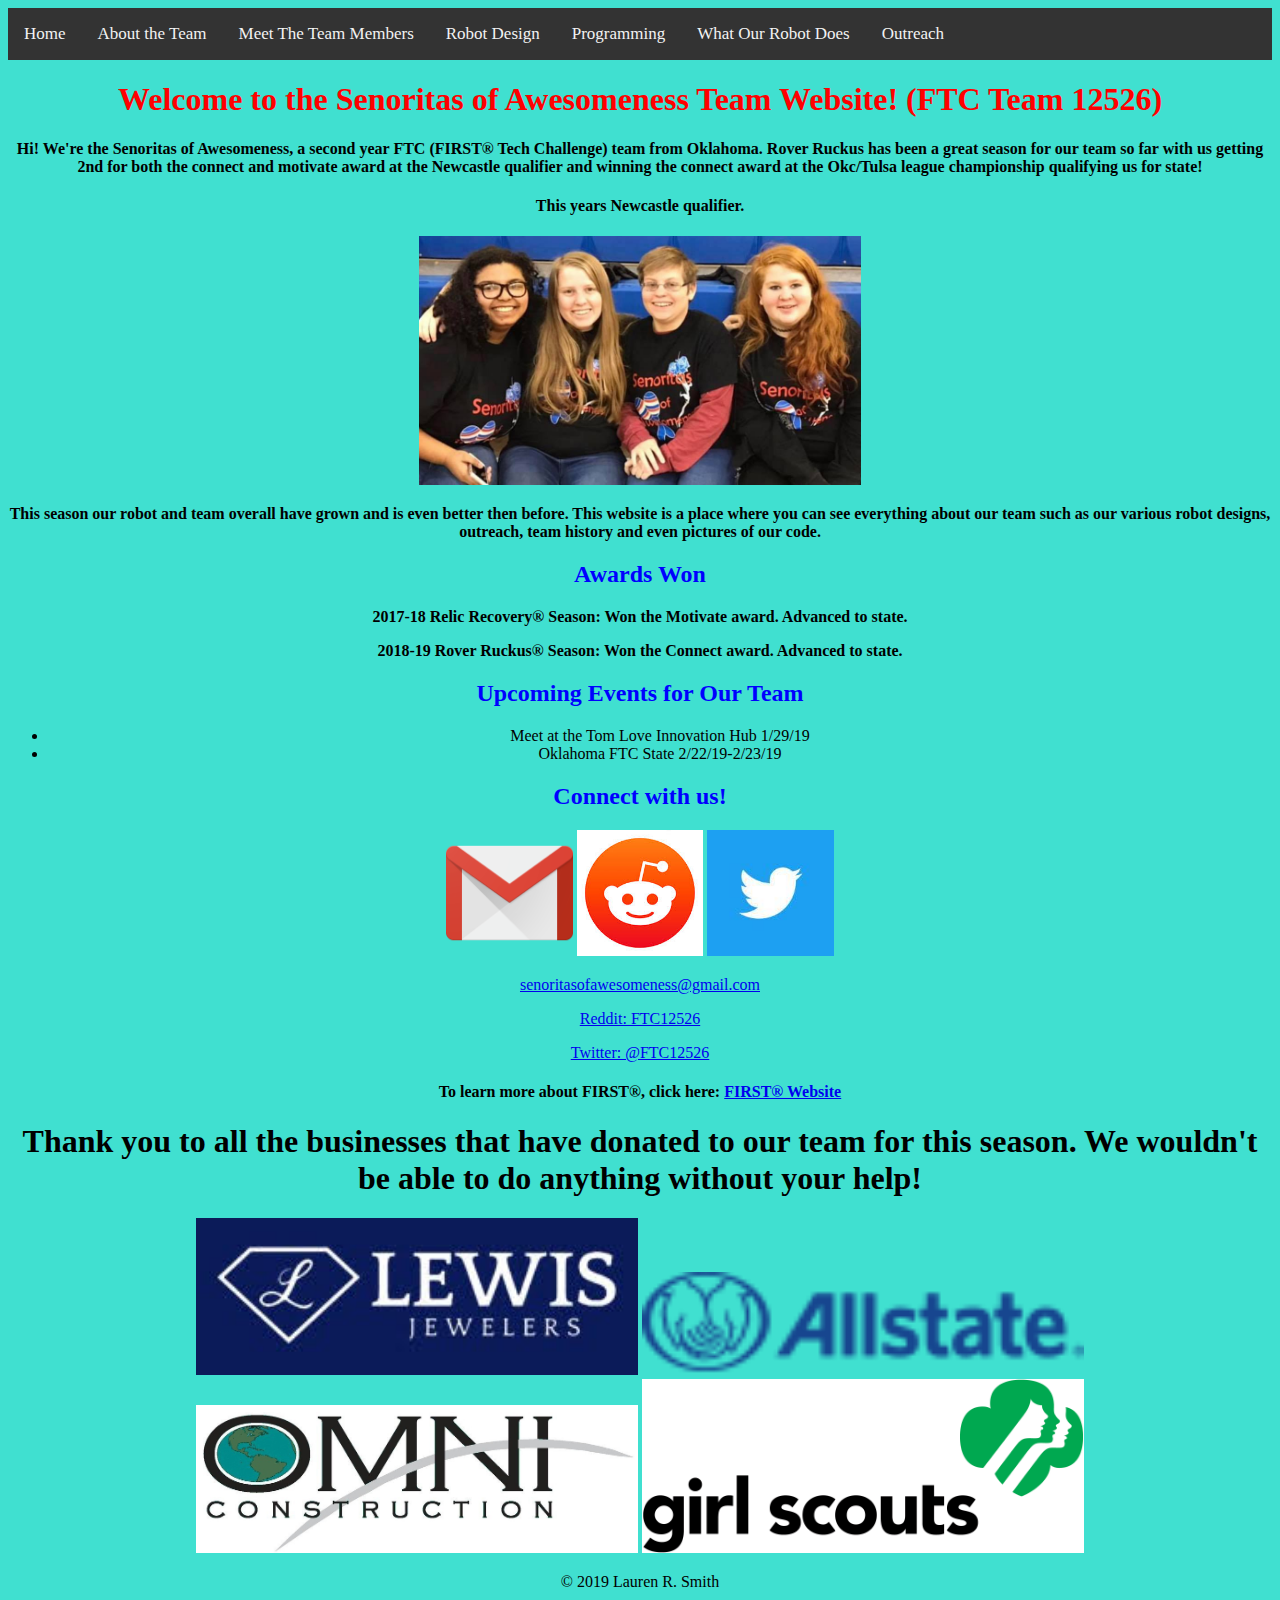
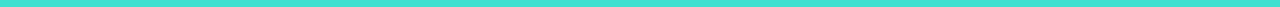
<file: index.html>
<!DOCTYPE html>
<html lang="en">

<head>
	<title>Senoritas of Awesomeness - Home</title>
	<link rel="stylesheet" type="text/css" href="assets/css/mystyle.css">
</head>

<body>
	<div class="topnav">
		<a href="index.html">Home</a>
		<a href="about.html">About the Team</a>
		<a href="members.html">Meet The Team Members</a>
		<a href="robot.html">Robot Design</a>
		<a href="programming.html">Programming</a>
		<a href="tasks.html">What Our Robot Does</a>
		<a href="connect.html">Outreach</a>
	</div>

	<div class="center">
		<h1 style="color:red">Welcome to the Senoritas of Awesomeness Team Website! (FTC Team 12526)</h1>

		<p>
			<b>
				Hi! We're the Senoritas of Awesomeness, a second year FTC (FIRST&reg; Tech Challenge) team from Oklahoma. Rover
				Ruckus has been a great season for our team so far with us getting 2nd for both the connect and motivate award at
				the Newcastle qualifier and winning the connect award at the Okc/Tulsa league championship qualifying us for state!
			</b>
		</p>
		<h4>
			<b>This years Newcastle qualifier.</b>
		</h4>
		<div>
			<img src="./assets/images/team19.jpg" alt="The Team" class="thirtyfive" />
		</div>
		<p>
			<b>
				This season our robot and team overall have grown and is even better then before. This website is a place
				where you can see everything about our team such as our various robot designs, outreach, team history and even
				pictures of our code.
			</b>
		</p>
		<h2 style="color:blue">Awards Won</h2>

		<p>
			<b>
				2017-18 Relic Recovery&reg; Season: Won the Motivate award. Advanced to state.
			</b>
		</p>
		<p>
			<b>
				2018-19 Rover Ruckus&reg; Season: Won the Connect award. Advanced to state.
			</b>
		</p>

		<h2 style="color:blue">
			Upcoming Events for Our Team
		</h2>
		<ul style="color:black">
			<li>Meet at the Tom Love Innovation Hub 1/29/19</li>
			<li>Oklahoma FTC State 2/22/19-2/23/19</li>
		</ul>
		<h2 style="color: blue">Connect with us! </h2>
		<div>
			<img src="./assets/images/gmail.png" alt="Gmail" class="ten" />
			<img src="./assets/images/reddit.jpg" alt="Reddit" class="ten" />
			<img src="./assets/images/twitter.jpg" alt="Twitter" class="ten" />
		</div>
		<p style="color:black">
			<a href="mailto:senoritasofawesomeness@gmail.com" target="_top">senoritasofawesomeness@gmail.com</a>
			<p><a href="https://www.reddit.com/user/FTC12526">Reddit: FTC12526</a></p>
			<p><a href="https://twitter.com/FTC12526">Twitter: @FTC12526</a></p>
			<h4>To learn more about FIRST&reg;, click here: <a href="https://www.firstinspires.org/">FIRST&reg;
					Website</a></h4>

			<footer>
				<h1 style="color:black">Thank you to all the businesses that have donated to our team for this season. We wouldn't
					be
					able to do anything without your help!
				</h1>
				<img src="./assets/images/lewis.jpg" alt="Lewis Jewelers" class="thirtyfive" />
				<img src="./assets/images/allstate_logo.png" alt="Allstate" class="thirtyfive" />
				<img src="./assets/images/OMNI_logo.jpg" alt="Omni Construction" class="thirtyfive" />
				<img src="./assets/images/gs.jpg" alt="Girl Scouts of America" class="thirtyfive" />


				<p>
					&copy; 2019 Lauren R. Smith
				</p>
			</footer>
	</div>
</body>

</html>
</file>
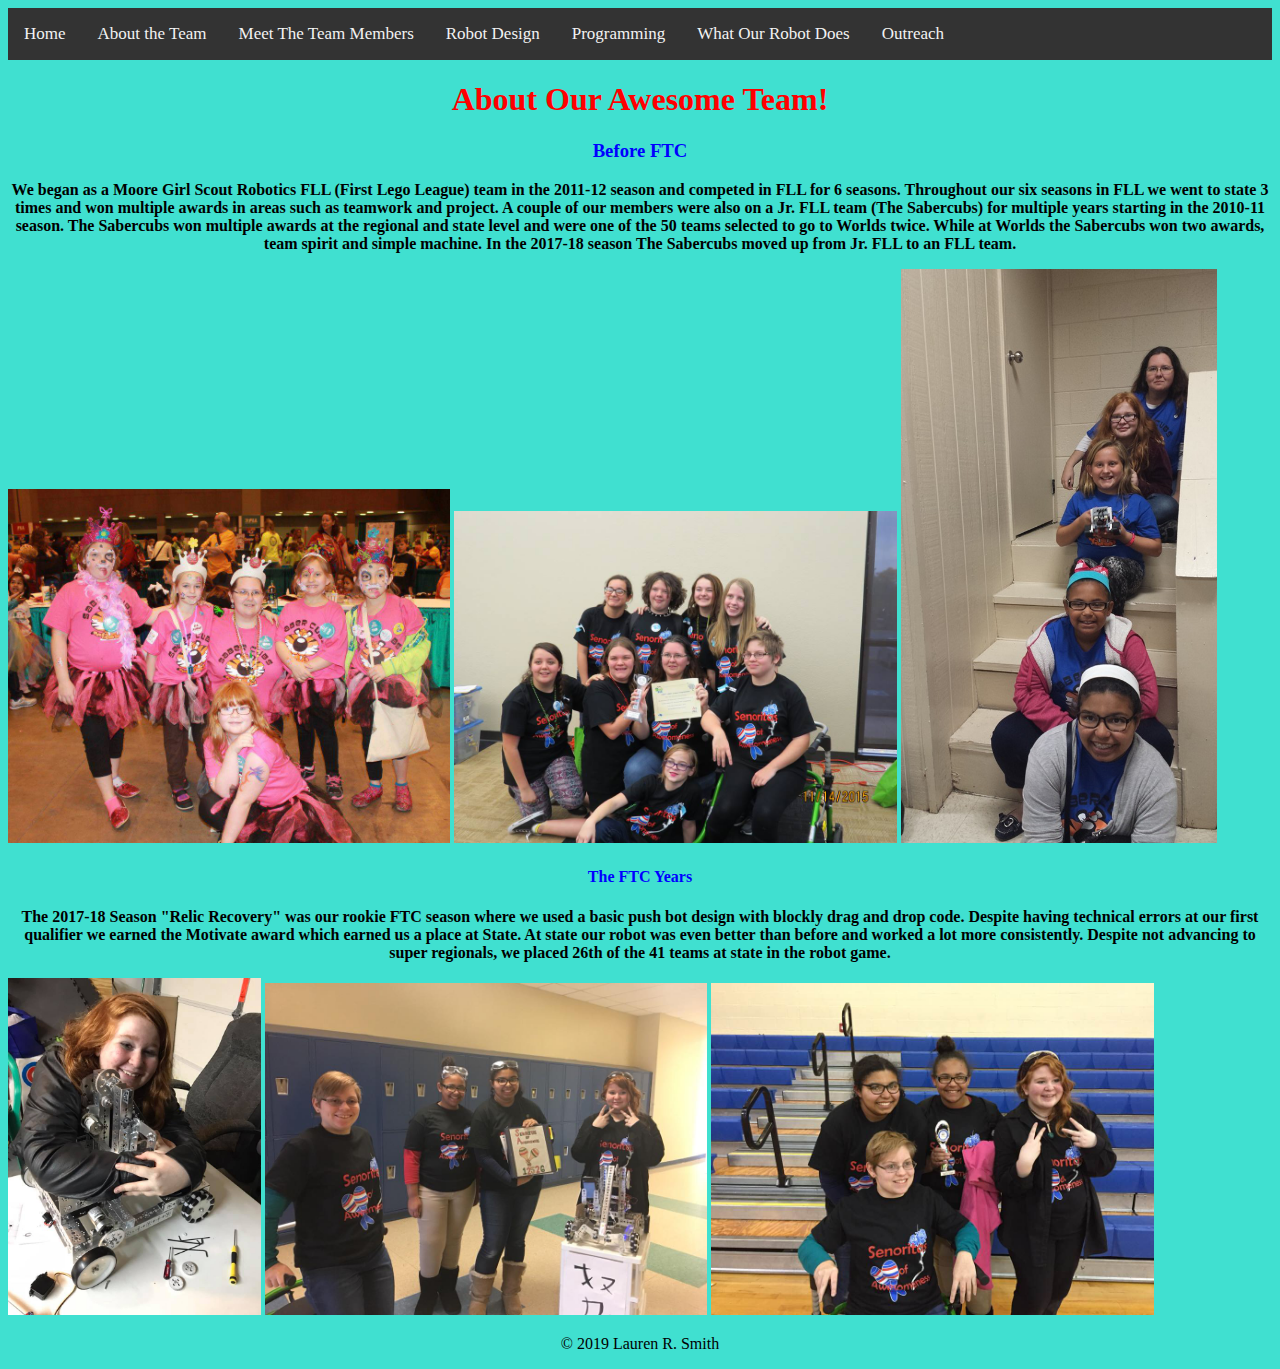
<file: about.html>
<!DOCTYPE html>
<html lang="en">

<head>
	<title>Senoritas of Awesomeness - About</title>
	<link rel="stylesheet" type="text/css" href="assets/css/mystyle.css">
</head>

<body>
	<div class="topnav ">
		<a href="index.html">Home</a>
		<a href="about.html"> About the Team</a>
		<a href="members.html">Meet The Team Members</a>
		<a href="robot.html">Robot Design</a>
		<a href="programming.html">Programming</a>
		<a href="tasks.html"> What Our Robot Does</a>
		<a href="connect.html"> Outreach</a>
	</div>

	<h1 style="color:red" class="center">
		About Our Awesome Team!
	</h1>
	<h3 style="color:blue" class="center">
		Before FTC
	</h3>
	<p class="center">
		<b> We began as a Moore Girl Scout Robotics FLL (First Lego League) team in the 2011-12 season and competed in FLL
			for 6 seasons. Throughout our six seasons in FLL we went to state 3 times and won multiple awards in areas such as
			teamwork and project. A couple of our members were also on a Jr. FLL team (The Sabercubs) for multiple years
			starting in the 2010-11 season. The Sabercubs won multiple awards at the regional and state level and were one of
			the 50 teams selected to go to Worlds twice. While at Worlds the Sabercubs won two awards, team spirit and simple
			machine. In the 2017-18 season The Sabercubs moved up from Jr. FLL to an FLL team.
		</b>
	</p>
	<img src="./assets/images/jrfll.jpg" alt="Jr FLL" class="thirtyfive" />
	<img src="./assets/images/soafll.jpg" alt="Senoritas of Awesomeness FLL" class="thirtyfive" />
	<img src="./assets/images/scfll.jpg" alt="Saber Cubs FLL" class="twentyfive" />
	<h4 style="color:blue" class="center">
		The FTC Years
	</h4>
	<p class="center">
		<b> The 2017-18 Season "Relic Recovery" was our rookie FTC season where we used a basic push bot design with
			blockly
			drag and drop code. Despite having technical errors at our first qualifier we earned the Motivate award which
			earned us a place at State. At state our robot was even better than before and worked a lot more consistently.
			Despite not advancing to super regionals, we placed 26th of the 41 teams at state in the robot game.
		</b>
	</p>
	<img src="./assets/images/jerry.jpg" alt="Jerry" class="twenty" />
	<img src="./assets/images/lastyear2.jpg" alt="Last Year" class="thirtyfive" />
	<img src="./assets/images/lastyear.jpg" alt="Last Year" class="thirtyfive" />

	<p class="center">&copy; 2019 Lauren R. Smith </p>
</body>

</html>
</file>
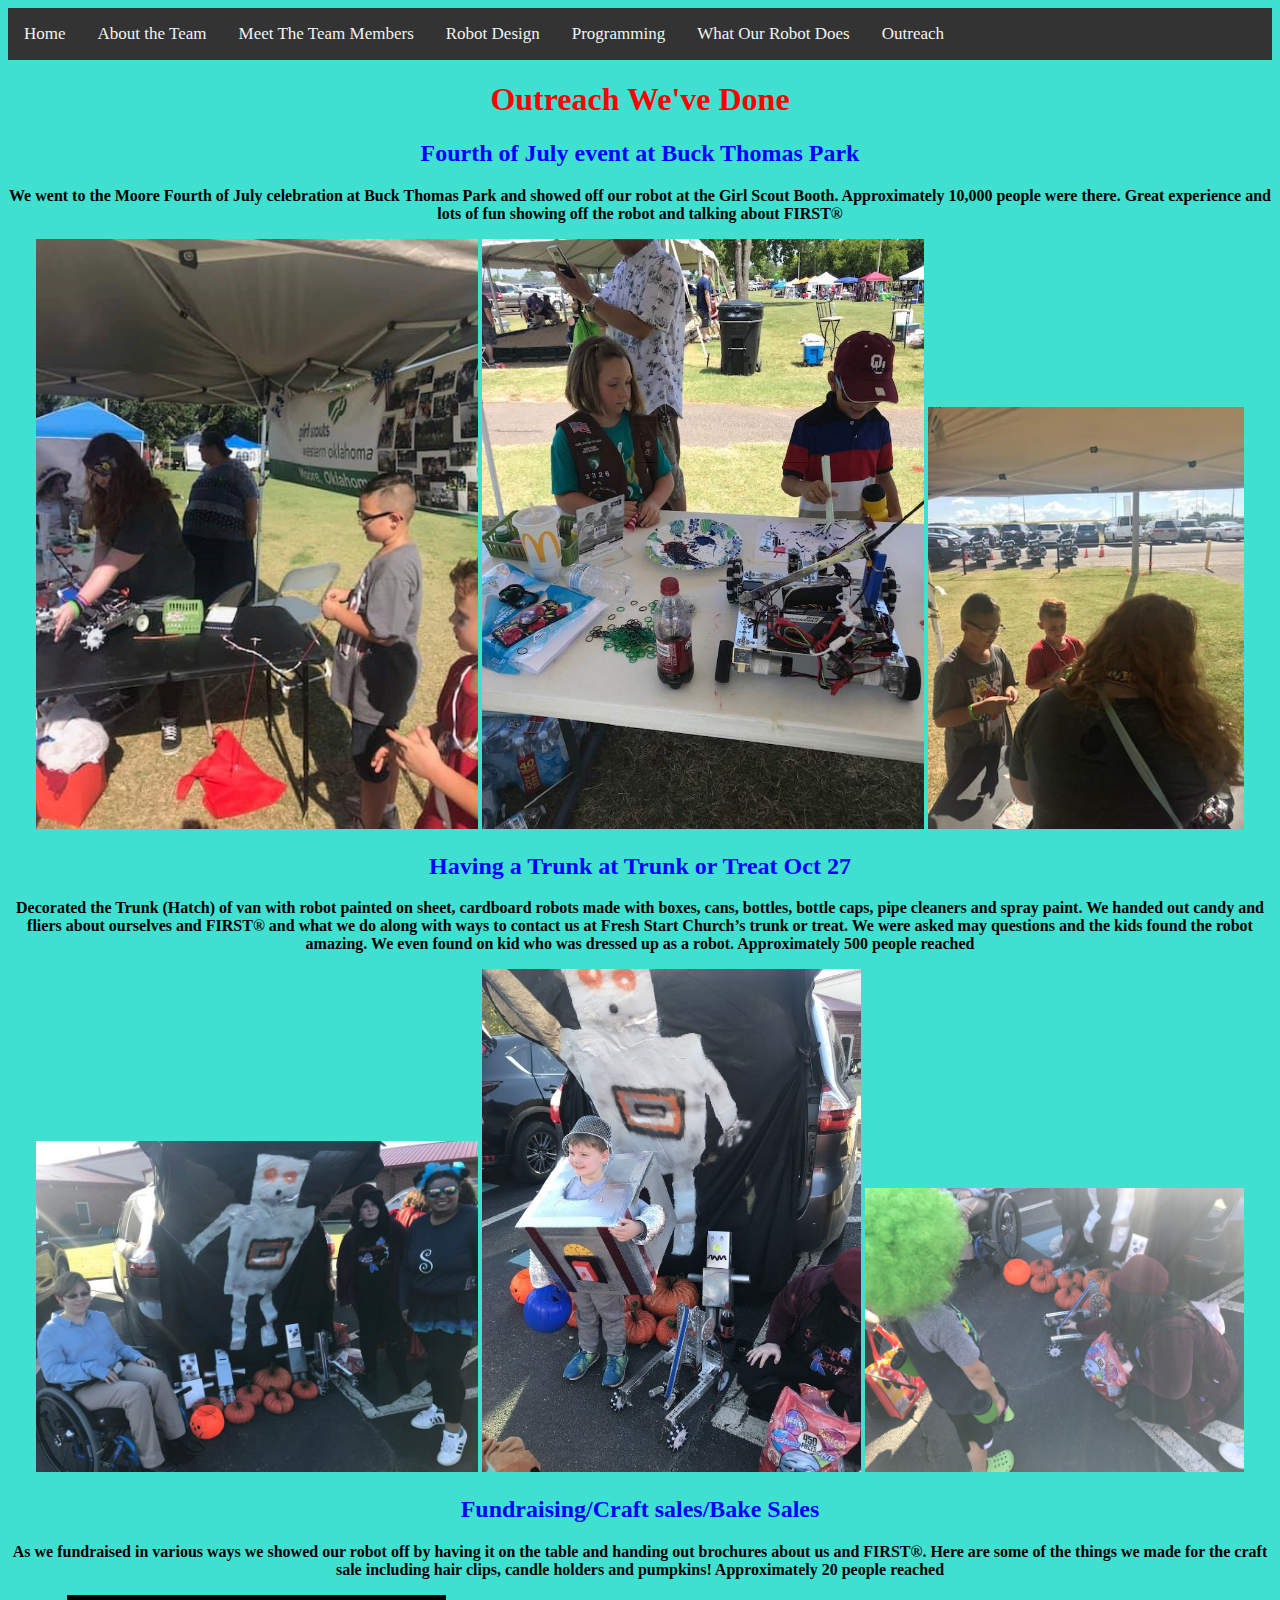
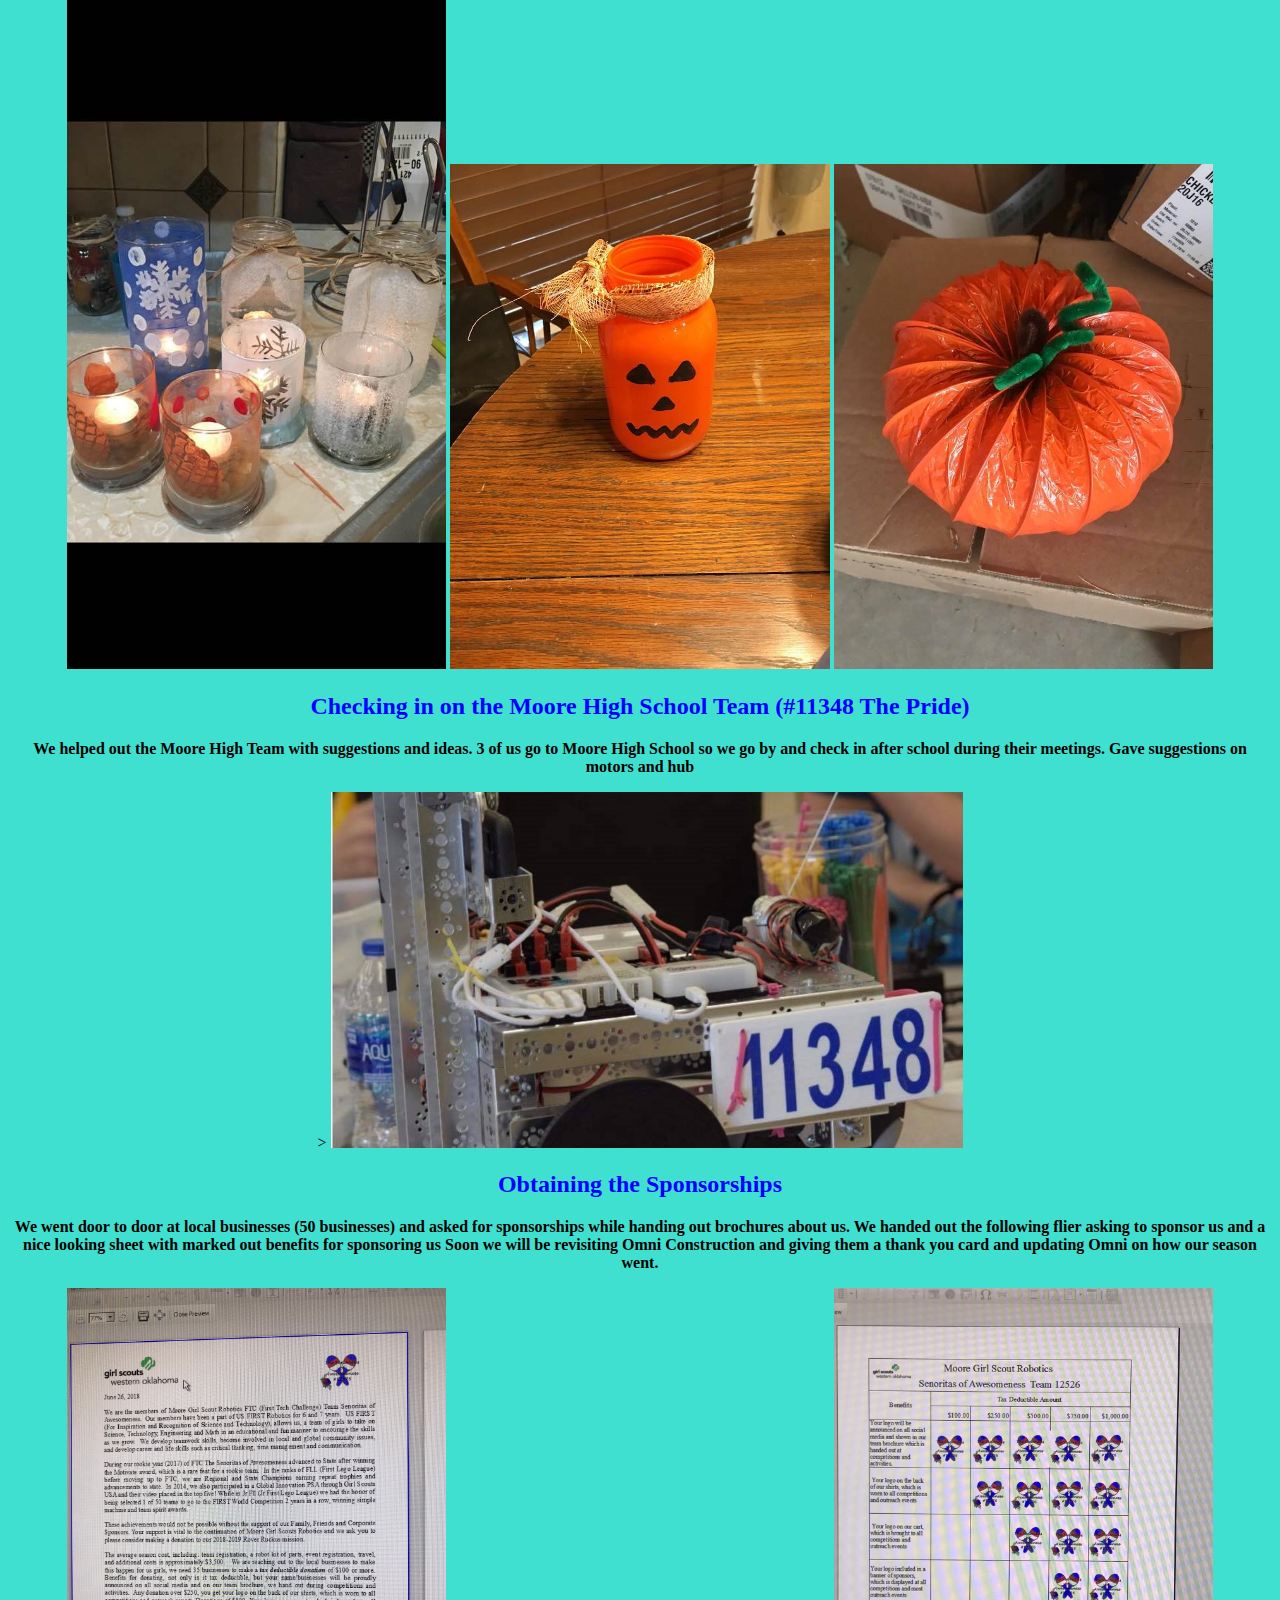
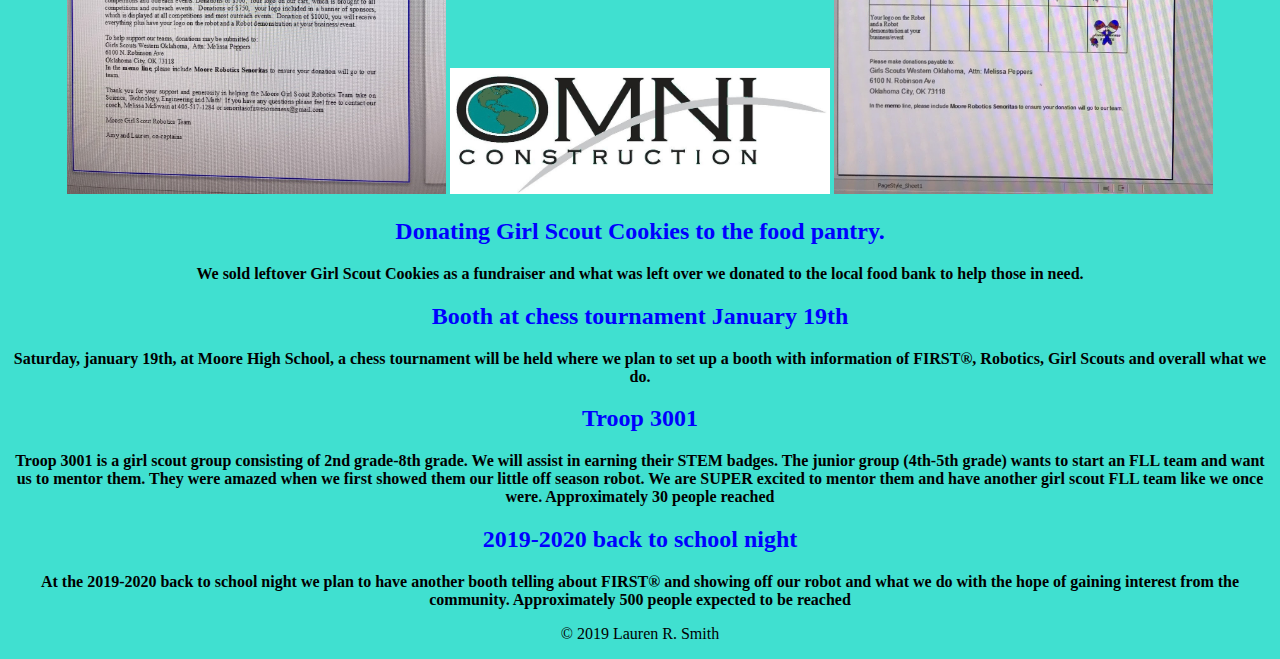
<file: connect.html>
<!DOCTYPE html>
<html lang="en">

<head>
	<title>Senoritas of Awesomeness - Outreach</title>
	<link rel="stylesheet" type="text/css" href="assets/css/mystyle.css">
</head>

<body>
	<div class="topnav">
		<a href="index.html">Home</a>
		<a href="about.html">About the Team</a>
		<a href="members.html">Meet The Team Members</a>
		<a href="robot.html">Robot Design</a>
		<a href="programming.html">Programming</a>
		<a href="tasks.html">What Our Robot Does</a>
		<a href="connect.html">Outreach</a>
	</div>

	<div class="center">

		<h1 style="color:red"> Outreach We've Done </h1>
		<h2 style="color:blue"> Fourth of July event at Buck Thomas Park </h2>
		<p> <b> We went to the Moore Fourth of July celebration at Buck Thomas Park and showed off our robot at the Girl
				Scout
				Booth. Approximately 10,000 people were there. Great experience and lots of fun showing off the robot and talking
				about FIRST&reg; </b> </p>
		<img src="./assets/images/4th1.jpg" alt="Fourth of July" class="thirtyfive" />
		<img src="./assets/images/4th2.jpg" alt="Fourth of July" class="thirtyfive" />
		<img src="./assets/images/4th3.jpg" alt="Fourth of July" class="twentyfive" />

		<h2 style="color:blue"> Having a Trunk at Trunk or Treat Oct 27 </h2>

		<p> <b> Decorated the Trunk (Hatch) of van with robot painted on sheet, cardboard robots made with boxes, cans,
				bottles, bottle caps, pipe cleaners and spray paint. We handed out candy and fliers about ourselves and FIRST&reg;
				and
				what we do along with ways to contact us at Fresh Start Church’s trunk or treat. We were asked may questions and
				the
				kids found the robot amazing. We even found on kid who was dressed up as a robot. Approximately 500 people reached
			</b> </p>
		<img src="./assets/images/treat1.jpg" alt="Trunk or Treat" class="thirtyfive" />
		<img src="./assets/images/treat2.jpg" alt="Trunk or Treat" class="thirty" />
		<img src="./assets/images/treat3.jpg" alt="Trunk or Treat" class="thirty" />

		<h2 style="color:blue"> Fundraising/Craft sales/Bake Sales </h2>

		<p> <b> As we fundraised in various ways we showed our robot off by having it on the table and handing out brochures
				about us and FIRST&reg;. Here are some of the things we made for the craft sale including hair clips, candle
				holders
				and
				pumpkins! Approximately 20 people reached </b> </p>
		<img src="./assets/images/crafts1.jpg" alt="Crafts Sale" class="thirty" />
		<img src="./assets/images/crafts2.jpg" alt="Crafts Sale" class="thirty" />
		<img src="./assets/images/crafts3.jpg" alt="Crafts Sale" class="thirty" />

		<h2 style="color:blue"> Checking in on the Moore High School Team (#11348 The Pride) </h2>

		<p> <b> We helped out the Moore High Team with suggestions and ideas. 3 of us go to Moore High School so we go by and
				check in after school during their meetings. Gave suggestions on motors and hub </b> </p>>
		<img src="./assets/images/pride.jpg" alt="Team Pride" class="fifty" />

		<h2 style="color:blue">Obtaining the Sponsorships </h2>

		<p> <b> We went door to door at local businesses (50 businesses) and asked for sponsorships while handing out
				brochures about us. We handed out the following flier asking to sponsor us and a nice looking sheet with marked out
				benefits for sponsoring us Soon we will be revisiting Omni Construction and giving them a thank you card and
				updating Omni on how our season went. </b> </p>
		<img src="./assets/images/sponser1.jpg" alt="Sponsorship One" class="thirty" />
		<img src="./assets/images/OMNI_logo.jpg" alt="Omni Construction" class="thirty" />
		<img src="./assets/images/sponser2.jpg" alt="Sponsorship Two" class="thirty" />

		<h2 style="color:blue"> Donating Girl Scout Cookies to the food pantry. </h2>

		<p> <b> We sold leftover Girl Scout Cookies as a fundraiser and what was left over we donated to the local food bank
				to help those in need. </b> </p>

		<h2 style="color:blue"> Booth at chess tournament January 19th </h2>

		<p> <b> Saturday, january 19th, at Moore High School, a chess tournament will be held where we plan to set up a booth
				with information of FIRST&reg;, Robotics, Girl Scouts and overall what we do. </b> </p>

		<h2 style="color:blue"> Troop 3001 </h2>

		<p> <b> Troop 3001 is a girl scout group consisting of 2nd grade-8th grade. We will assist in earning their STEM
				badges. The junior group (4th-5th grade) wants to start an FLL team and want us to mentor them. They were amazed
				when we first showed them our little off season robot. We are SUPER excited to mentor them and have another girl
				scout FLL team like we once were. Approximately 30 people reached </b> </p>

		<h2 style="color:blue"> 2019-2020 back to school night </h2>

		<p> <b> At the 2019-2020 back to school night we plan to have another booth telling about FIRST&reg; and showing off
				our
				robot and what we do with the hope of gaining interest from the community. Approximately 500 people expected to be
				reached </b> </p>


		<p>&copy; 2019 Lauren R. Smith </p>
	</div>
</body>

</html>
</file>
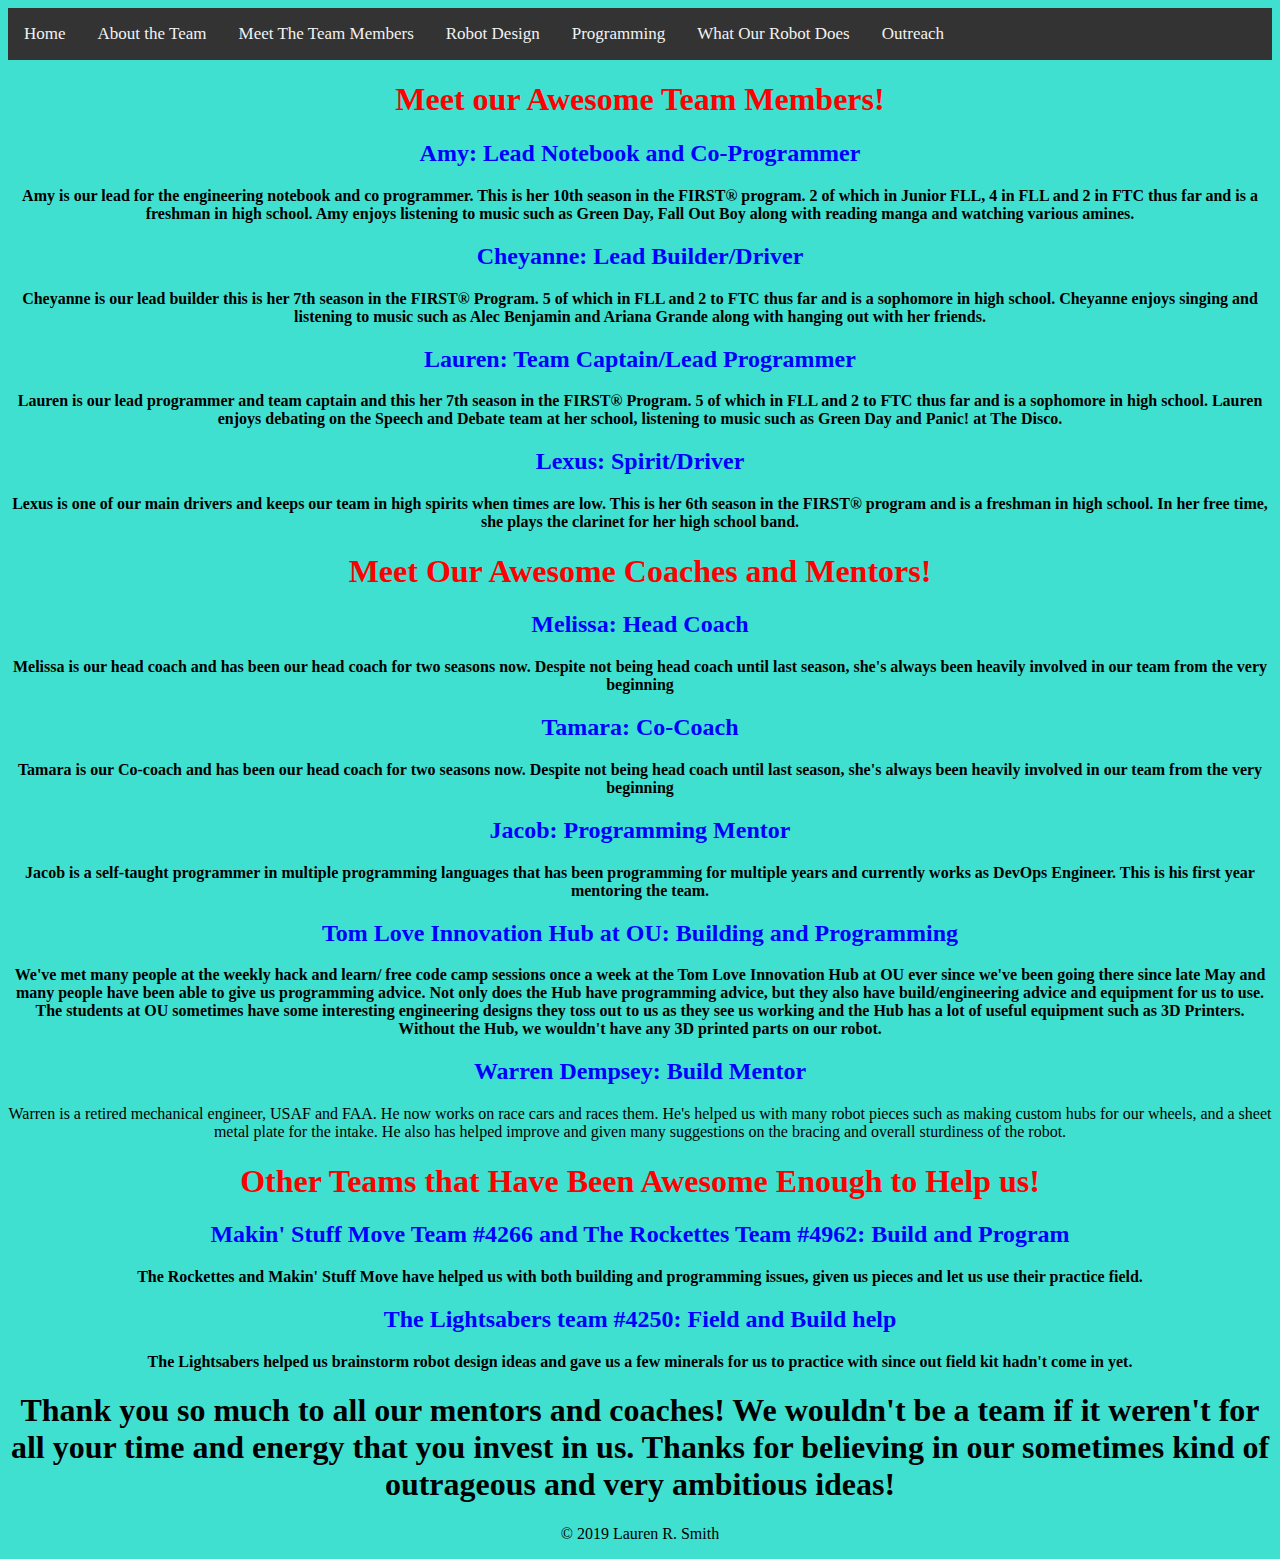
<file: members.html>
<!DOCTYPE html>
<html lang="en">

<head>
	<title>Senoritas of Awesomeness - Members</title>
	<link rel="stylesheet" type="text/css" href="assets/css/mystyle.css">
</head>

<body>

	<div class="topnav ">
		<a href="index.html">Home</a>
		<a href="about.html"> About the Team</a>
		<a href="members.html">Meet The Team Members</a>
		<a href="robot.html">Robot Design</a>
		<a href="programming.html">Programming</a>
		<a href="tasks.html"> What Our Robot Does</a>
		<a href="connect.html"> Outreach</a>
	</div>

	<div class="center">
		<h1 style="color:red">
			Meet our Awesome Team Members!
		</h1>

		<h2 style="color:blue">
			Amy: Lead Notebook and Co-Programmer
		</h2>

		<p><b> Amy is our lead for the engineering notebook and co programmer. This is her 10th season in the FIRST&reg;
				program.
				2 of which in Junior FLL, 4 in FLL and 2 in FTC thus far and is a freshman in high school. Amy enjoys listening to
				music such as Green Day, Fall Out Boy along with reading manga and watching various amines. </b> </p>
		<h2 style="color:blue">
			Cheyanne: Lead Builder/Driver
		</h2>

		<p> <b> Cheyanne is our lead builder this is her 7th season in the FIRST&reg; Program. 5 of which in FLL and 2 to FTC
				thus
				far and is a sophomore in high school. Cheyanne enjoys singing and listening to music such as Alec Benjamin and
				Ariana Grande along with hanging out with her friends. </b> </p>
		<h2 style="color:blue">
			Lauren: Team Captain/Lead Programmer
		</h2>

		<p> <b> Lauren is our lead programmer and team captain and this her 7th season in the FIRST&reg; Program. 5 of which
				in
				FLL and 2 to FTC thus far and is a sophomore in high school. Lauren enjoys debating on the Speech and Debate team
				at
				her school, listening to music such as Green Day and Panic! at The Disco. </b> </p>
		<h2 style="color:blue">
			Lexus: Spirit/Driver
		</h2>

		<p> <b>Lexus is one of our main drivers and keeps our team in high spirits when times are low. This is her 6th season
				in the FIRST&reg; program and is a freshman in high school. In her free time, she plays the clarinet for her high
				school
				band. </b> </p>
		<h1 style="color:red">
			Meet Our Awesome Coaches and Mentors!
		</h1>

		<h2 style="color:blue">
			Melissa: Head Coach
		</h2>

		<p> <b> Melissa is our head coach and has been our head coach for two seasons now. Despite not being head coach until
				last season, she's always been heavily involved in our team from the very beginning </b> </p>
		<h2 style="color:blue">
			Tamara: Co-Coach
		</h2>

		<p> <b> Tamara is our Co-coach and has been our head coach for two seasons now. Despite not being head coach until
				last season, she's always been heavily involved in our team from the very beginning </b> </p>
		<h2 style="color:blue">
			Jacob: Programming Mentor
		</h2>
		<p> <b> Jacob is a self-taught programmer in multiple programming languages that has been programming for multiple
				years and currently works as DevOps Engineer. This is his first year mentoring the team. </b> </p>
		<h2 style="color:blue">
			Tom Love Innovation Hub at OU: Building and Programming
		</h2>
		<p> <b> We've met many people at the weekly hack and learn/ free code camp sessions once a week at the Tom Love
				Innovation Hub at OU ever since we've been going there since late May and many people have been able to give us
				programming advice. Not only does the Hub have programming advice, but they also have build/engineering advice and
				equipment for us to use. The students at OU sometimes have some interesting engineering designs they toss out to us
				as they see us working and the Hub has a lot of useful equipment such as 3D Printers. Without the Hub, we wouldn't
				have any 3D printed parts on our robot.</b> </p>
		<h2 style="color:blue">
			Warren Dempsey: Build Mentor
		</h2>
		<p> Warren is a retired mechanical engineer, USAF and FAA. He now works on race cars and races them. He's helped us
			with many robot pieces such as making custom hubs for our wheels, and a sheet metal plate for the intake. He also
			has
			helped improve and given many suggestions on the bracing and overall sturdiness of the robot. </p>

		<h1 style="color:red"> Other Teams that Have Been Awesome Enough to Help us!</h1>
		<h2 style="color:blue">
			Makin' Stuff Move Team #4266 and The Rockettes Team #4962: Build and Program
		</h2>

		<p> <b> The Rockettes and Makin' Stuff Move have helped us with both building and programming issues, given us
				pieces
				and let us use their practice field. </b> </p>
		<h2 style="color:blue">
			The Lightsabers team #4250: Field and Build help
		</h2>

		<p> <b> The Lightsabers helped us brainstorm robot design ideas and gave us a few minerals for us to practice with
				since out field kit hadn't come in yet. </b> </p>
		<h1>
			<b> Thank you so much to all our mentors and coaches! We wouldn't be a team if it weren't for all your time
				and energy that you invest in us. Thanks for believing in our sometimes kind of outrageous and very ambitious
				ideas!
			</b>
		</h1>

		<p>
			&copy; 2019 Lauren R. Smith
		</p>

	</div>
</body>

</html>
</file>
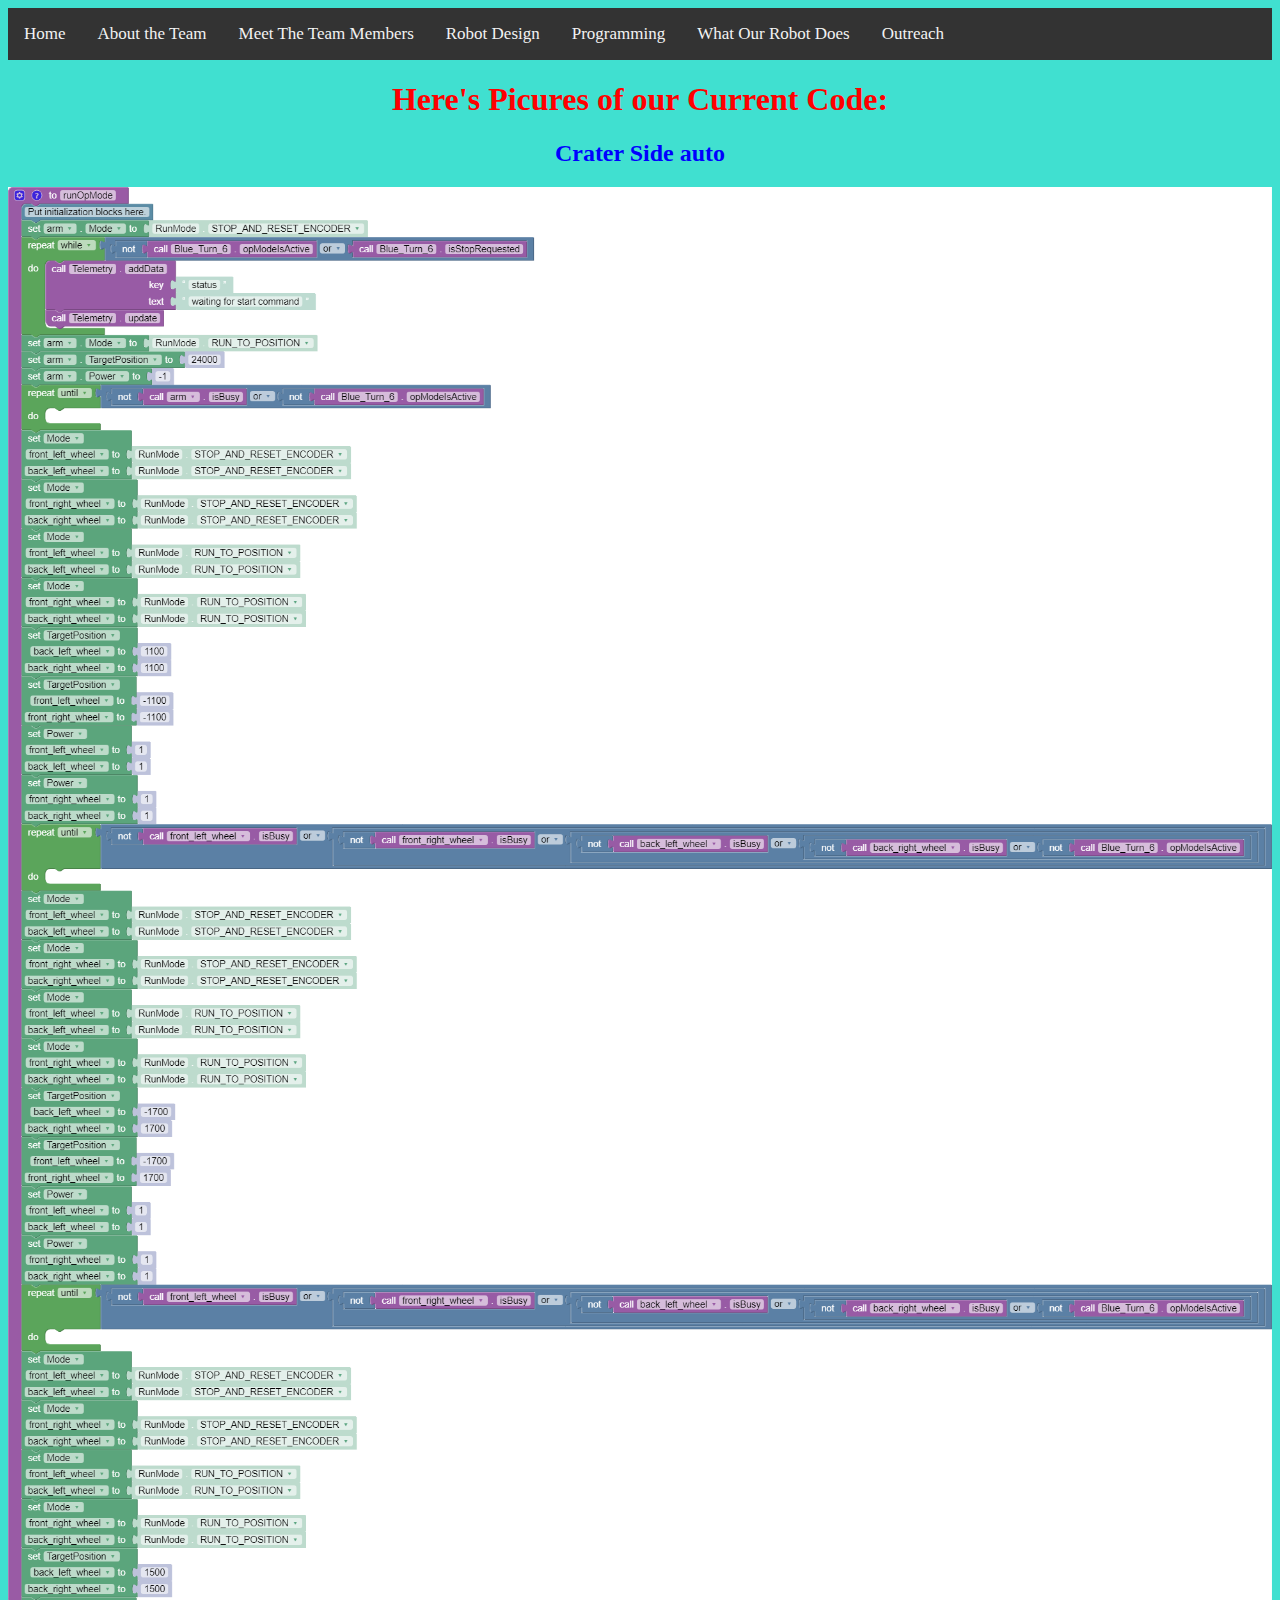
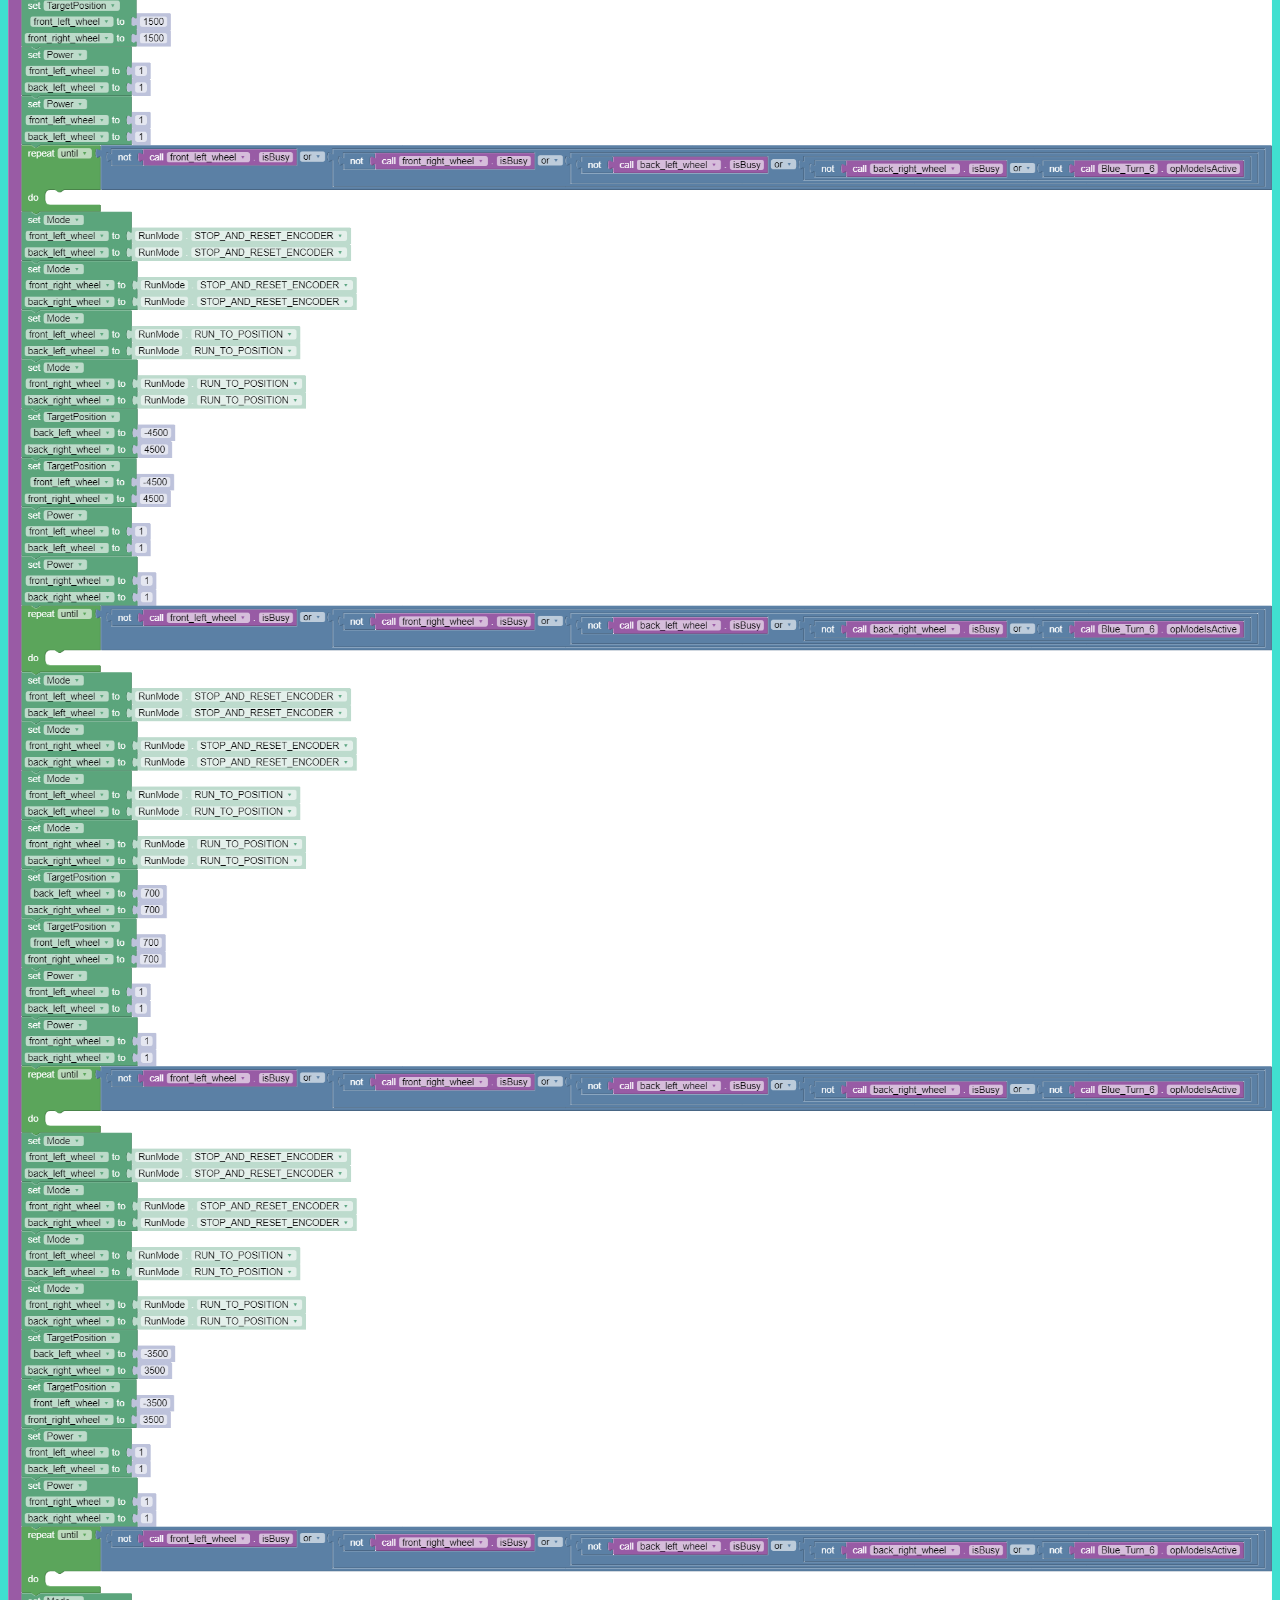
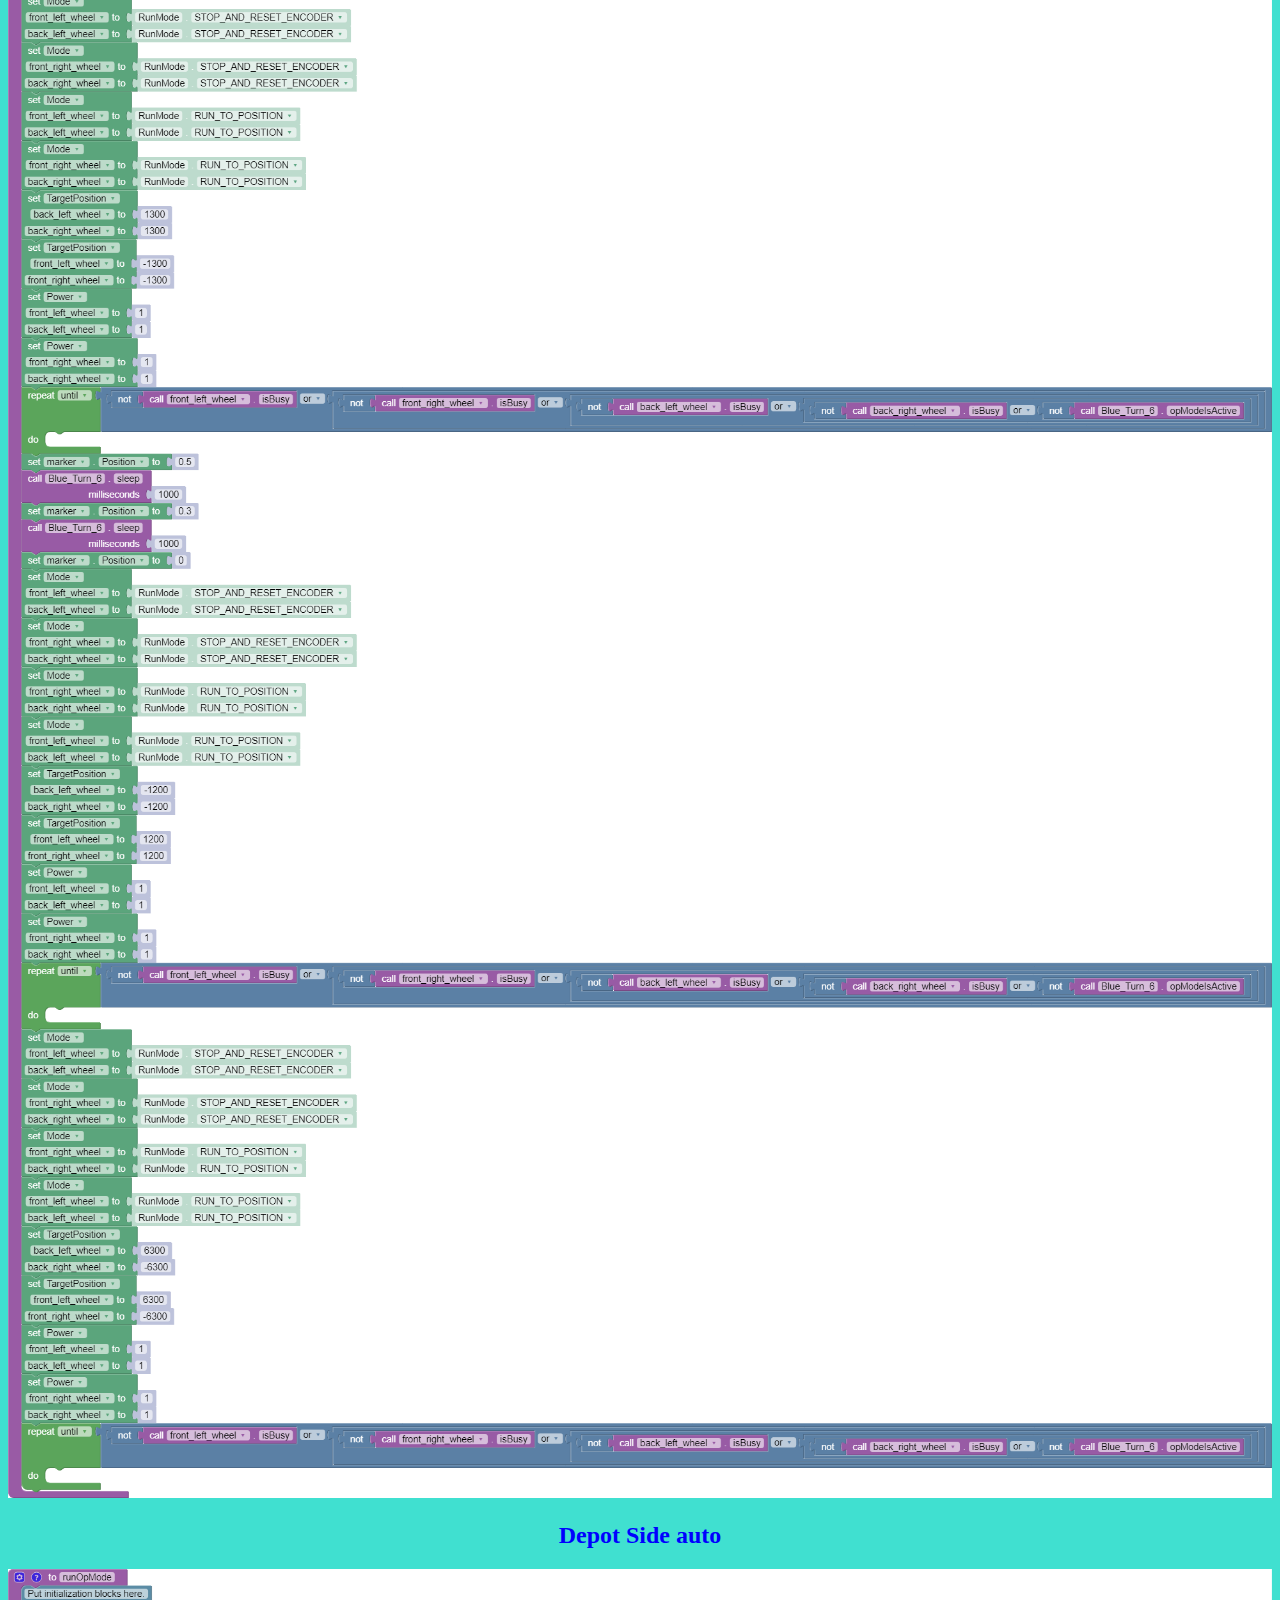
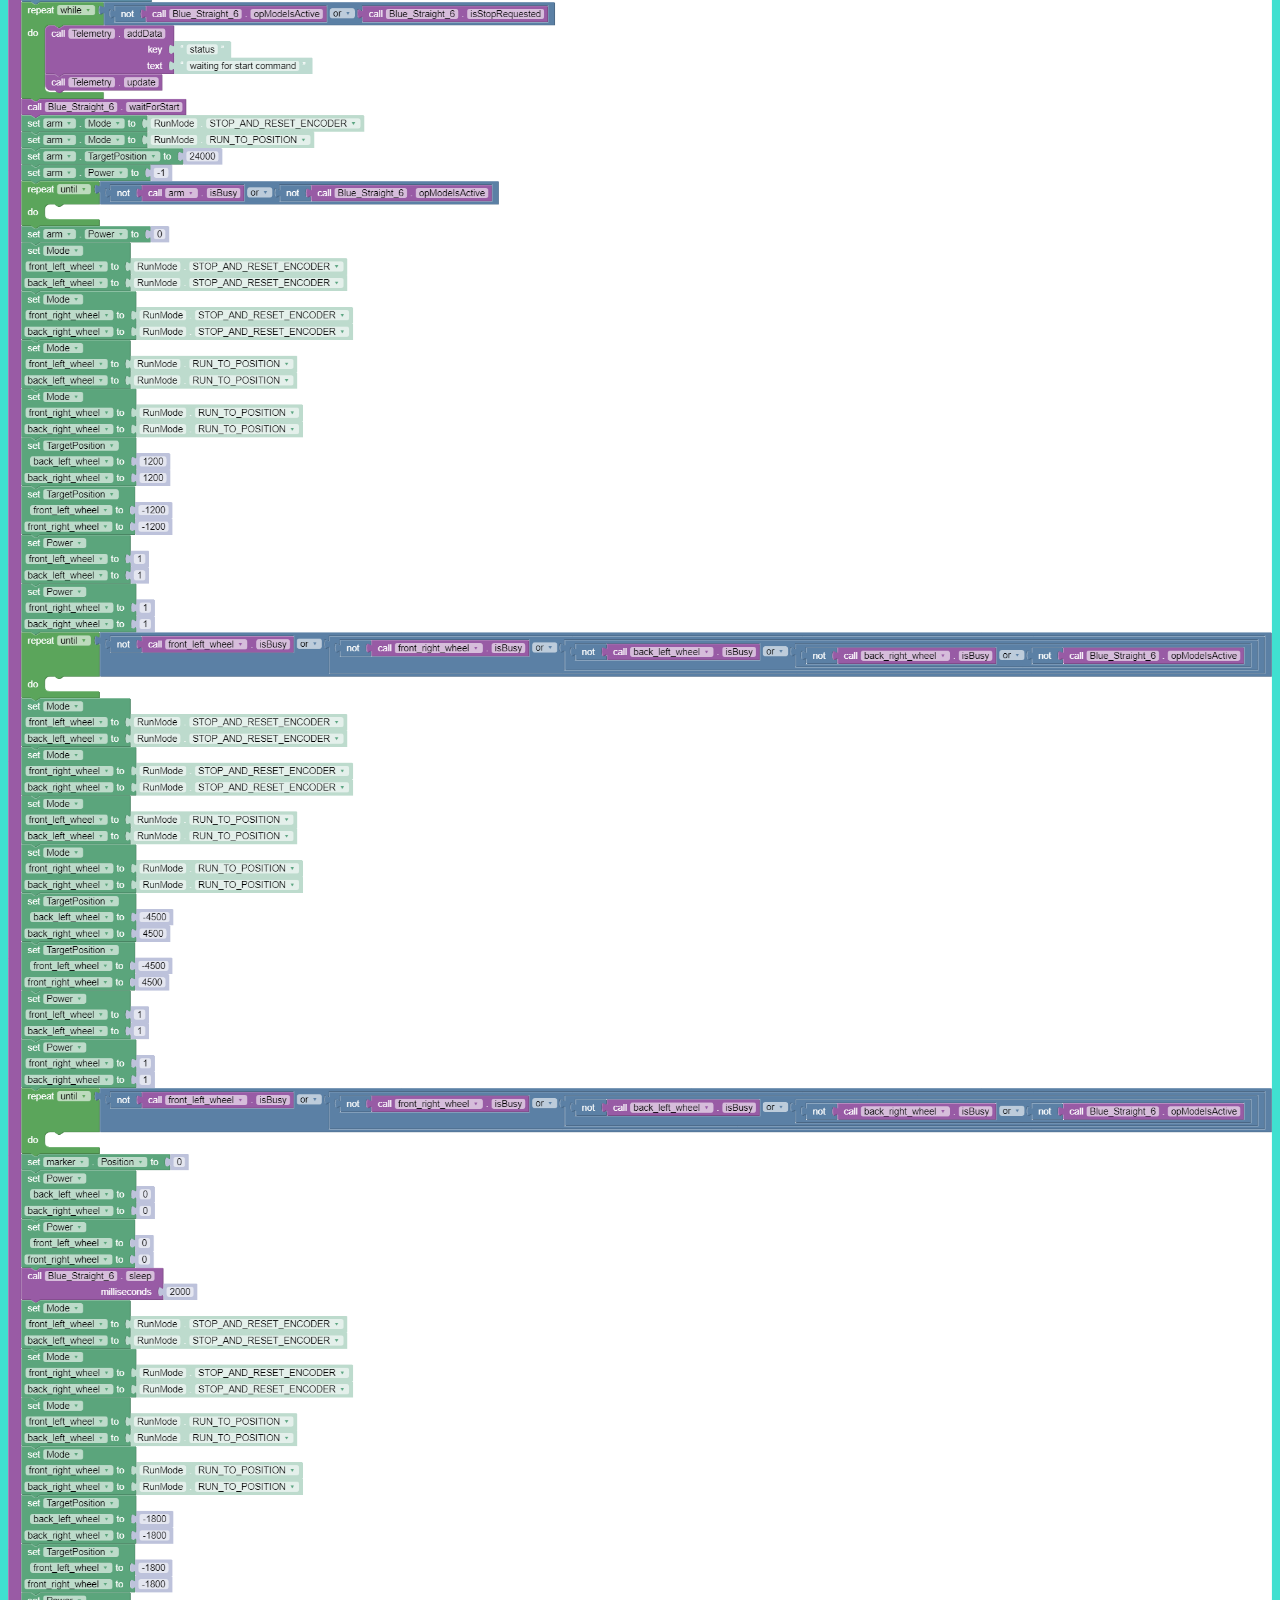
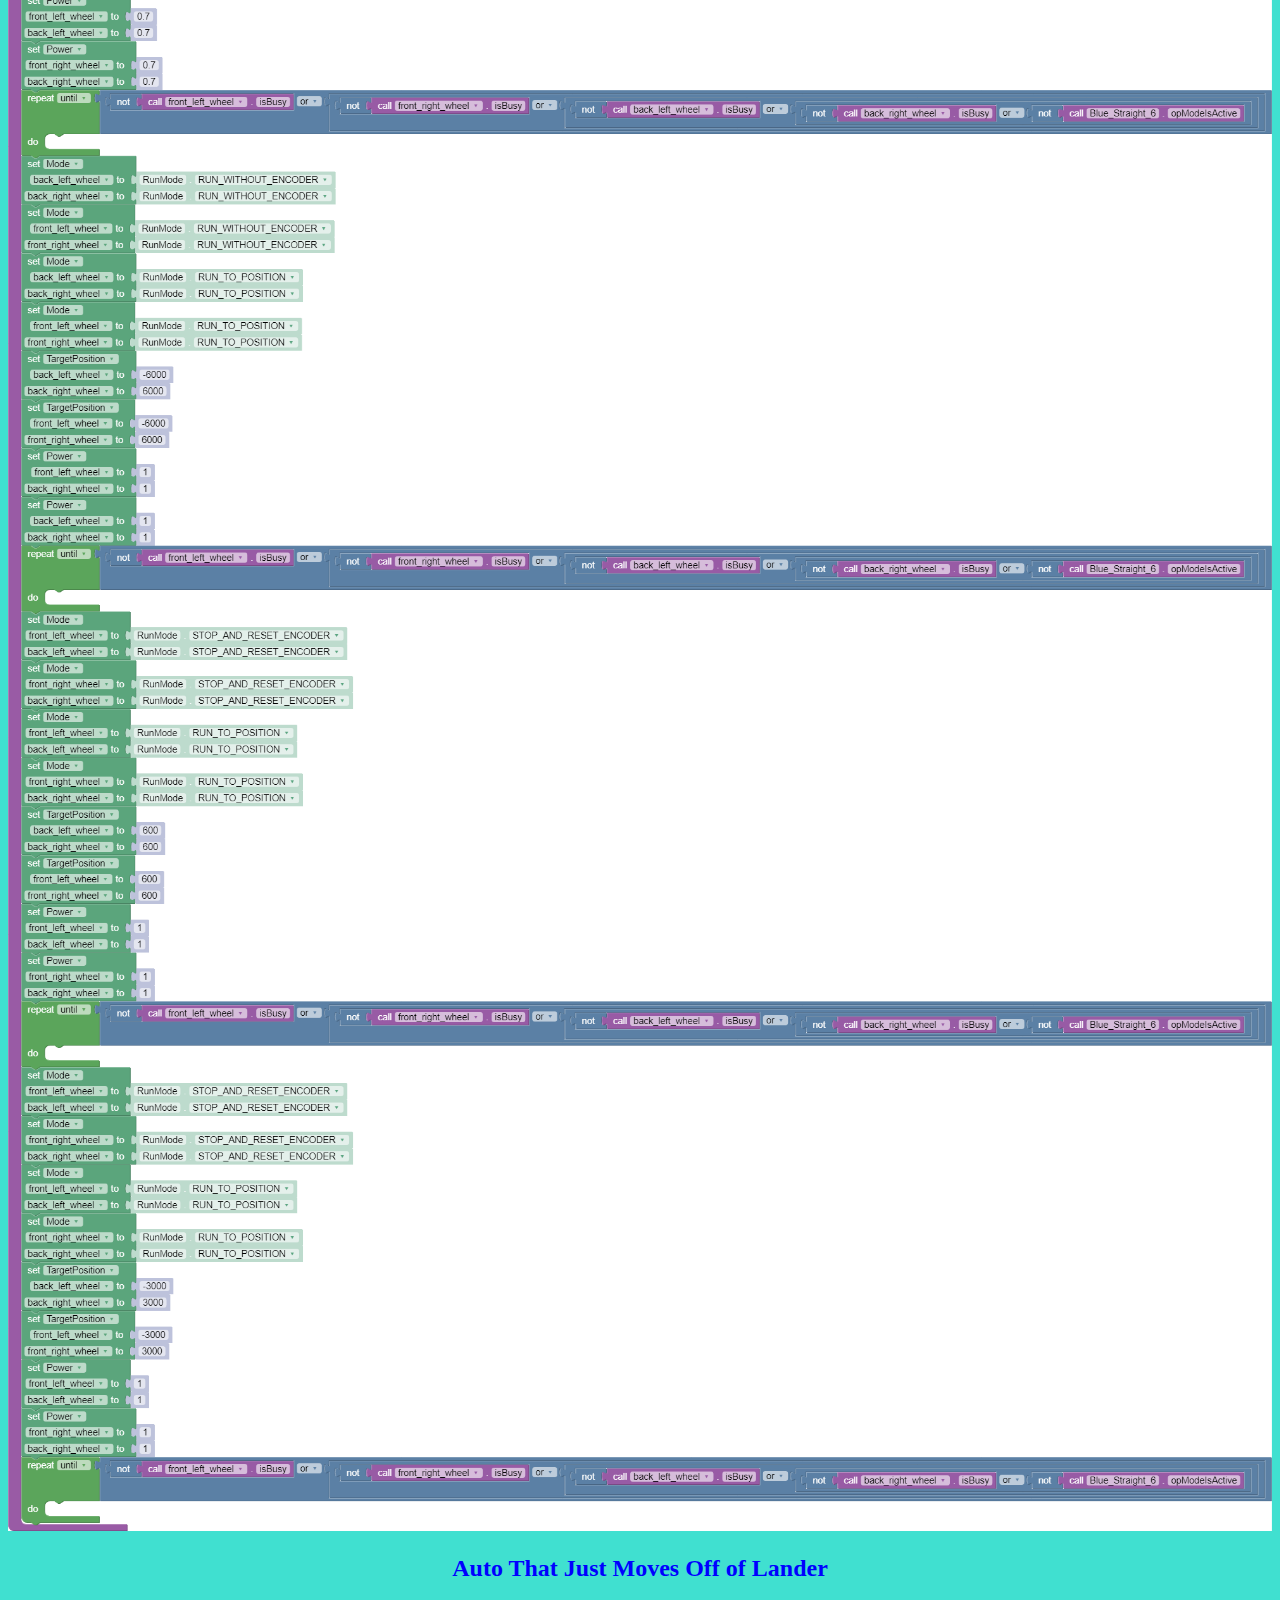
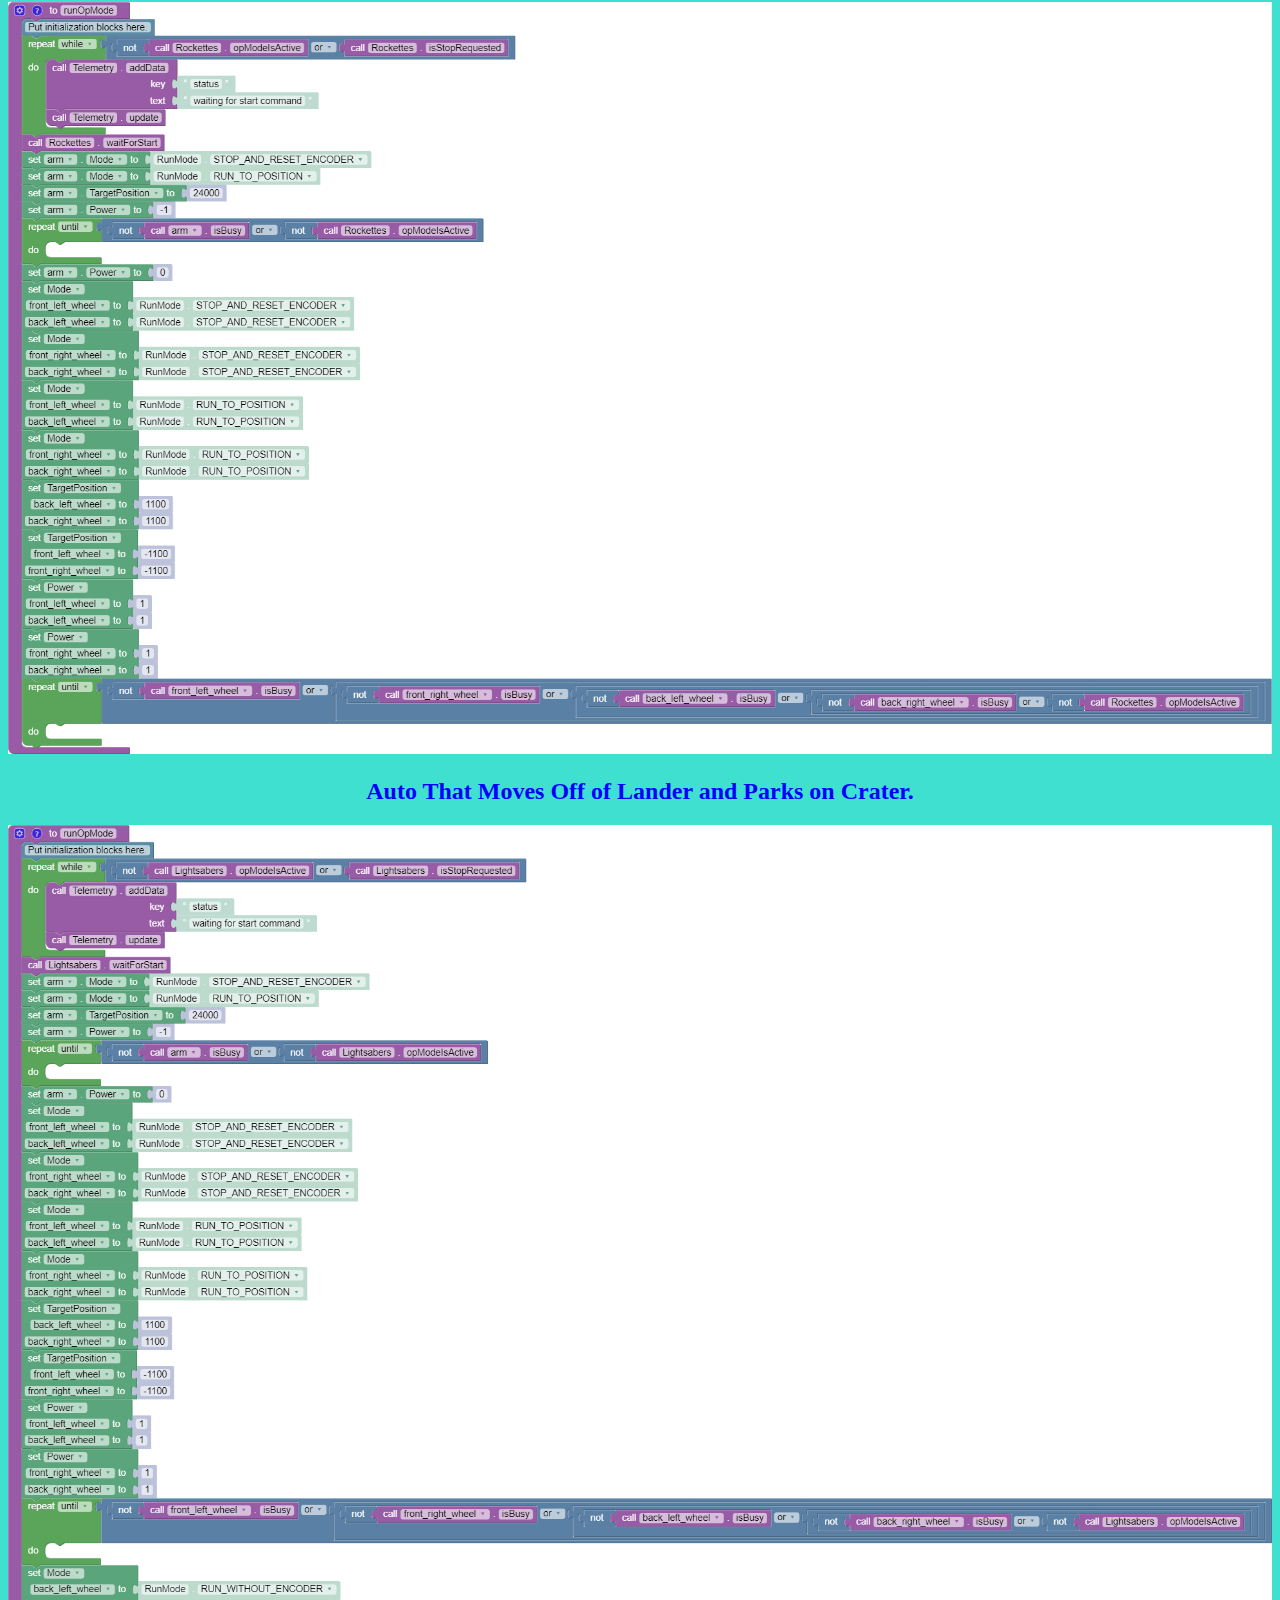
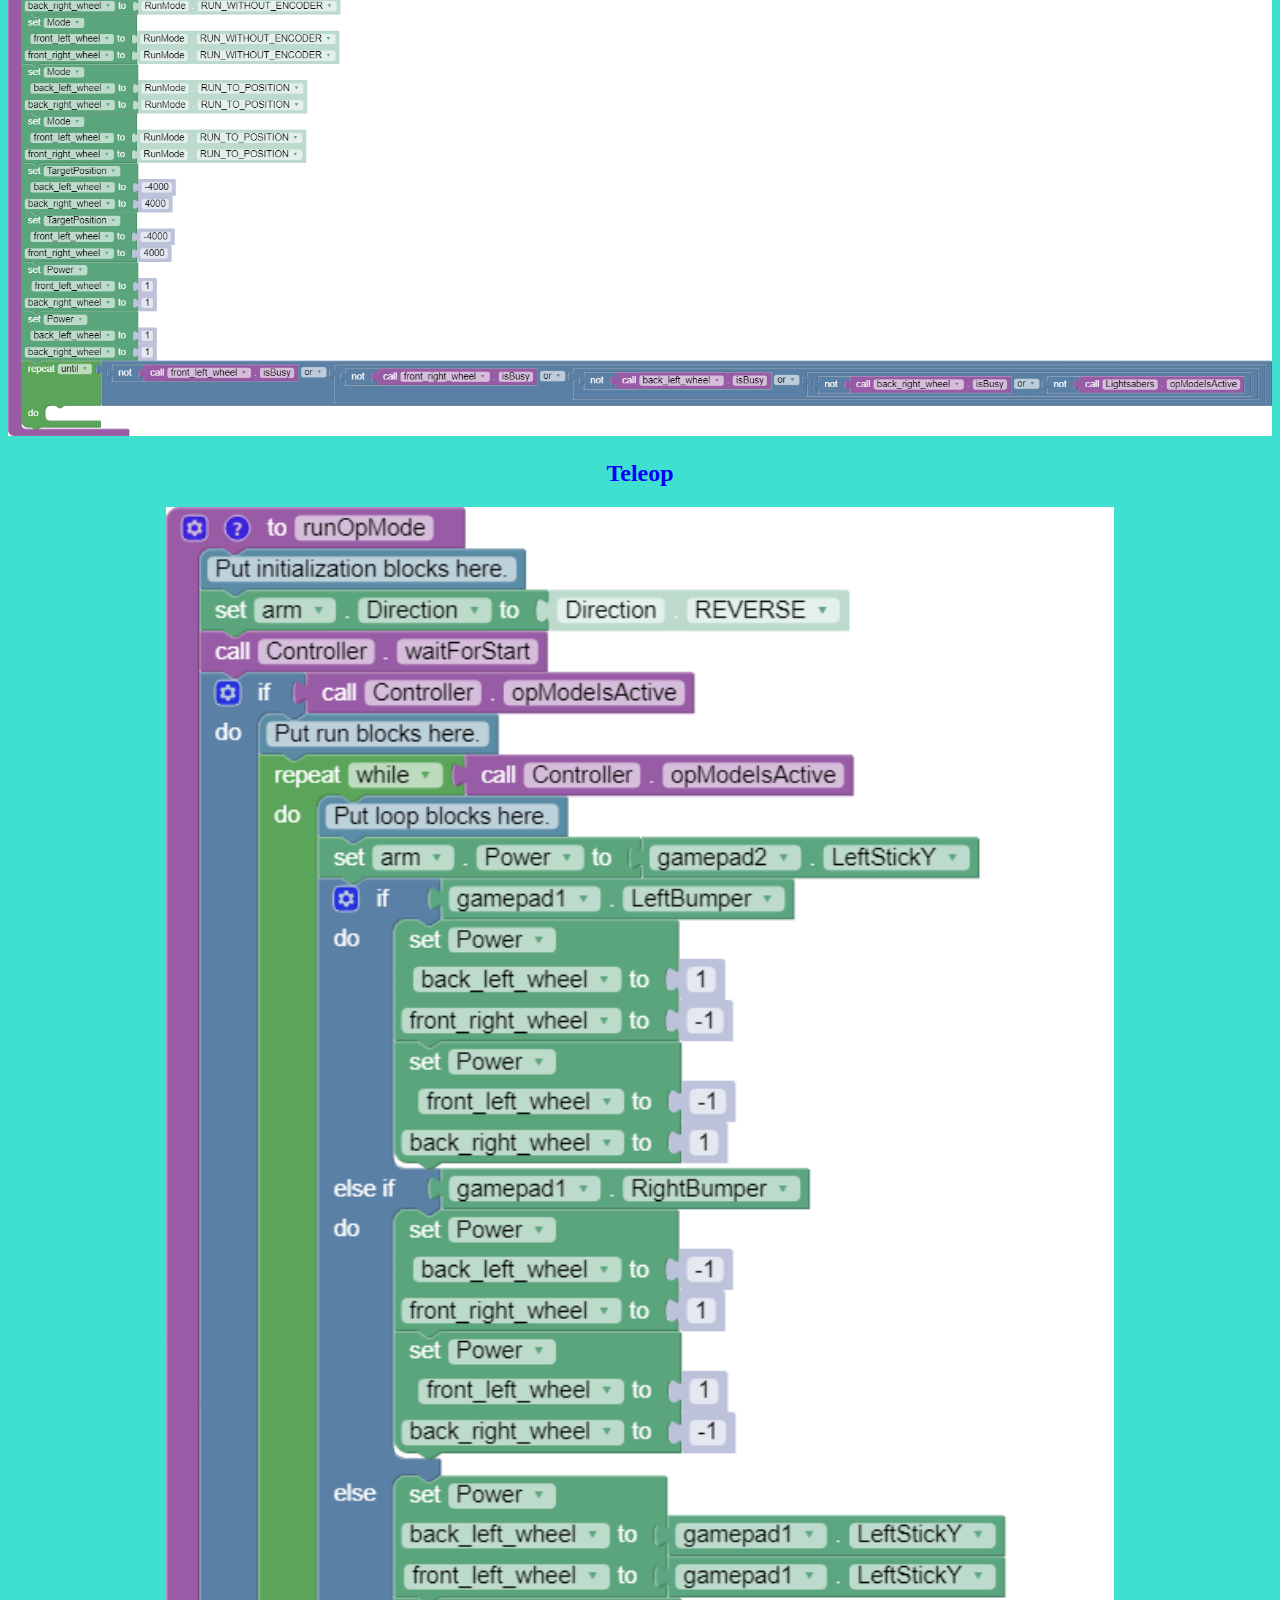
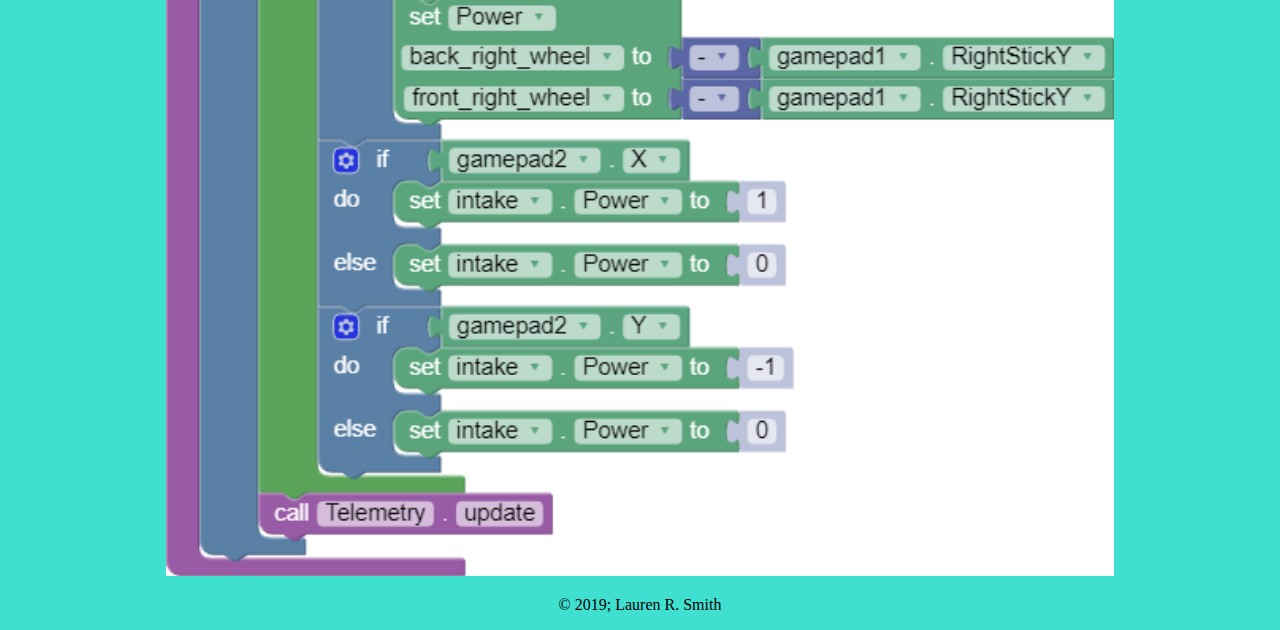
<file: programming.html>
<!DOCTYPE html>
<html lang="en">

<head>
	<title>Senoritas of Awesomeness - Programming</title>
	<link rel="stylesheet" type="text/css" href="assets/css/mystyle.css">
</head>

<body>
	<div class="topnav">
		<a href="index.html">Home</a>
		<a href="about.html">About the Team</a>
		<a href="members.html">Meet The Team Members</a>
		<a href="robot.html">Robot Design</a>
		<a href="programming.html">Programming</a>
		<a href="tasks.html">What Our Robot Does</a>
		<a href="connect.html">Outreach</a>
	</div>

	<div class="center">
		<h1 style="color:red">
			Here's Picures of our Current Code:
		</h1>
		<h2 style="color:blue">Crater Side auto</h2>
		<img src="./assets/images/craterauto.png" alt="Crater Side Auto" class="onehundred" />
		<h2 style="color:blue">Depot Side auto</h2>
		<img src="./assets/images/depoauto.png" alt="Depot Side Auto" class="onehundred" />
		<h2 style="color:blue">Auto That Just Moves Off of Lander</h2>
		<img src="./assets/images/Rockettes.png" alt="Move off Lander" class="onehundred" />
		<h2 style="color:blue">Auto That Moves Off of Lander and Parks on Crater.</h2>
		<img src="./assets/images/Lightsabers.png" alt="Move off Lander and park" class="onehundred" />
		<h2 style="color:blue">Teleop</h2>
		<img src="./assets/images/Controller.png" alt="Teleop" class="seventyfive" />

		<p>
			&copy; 2019; Lauren R. Smith
		</p>

	</div>
</body>

</html>
</file>
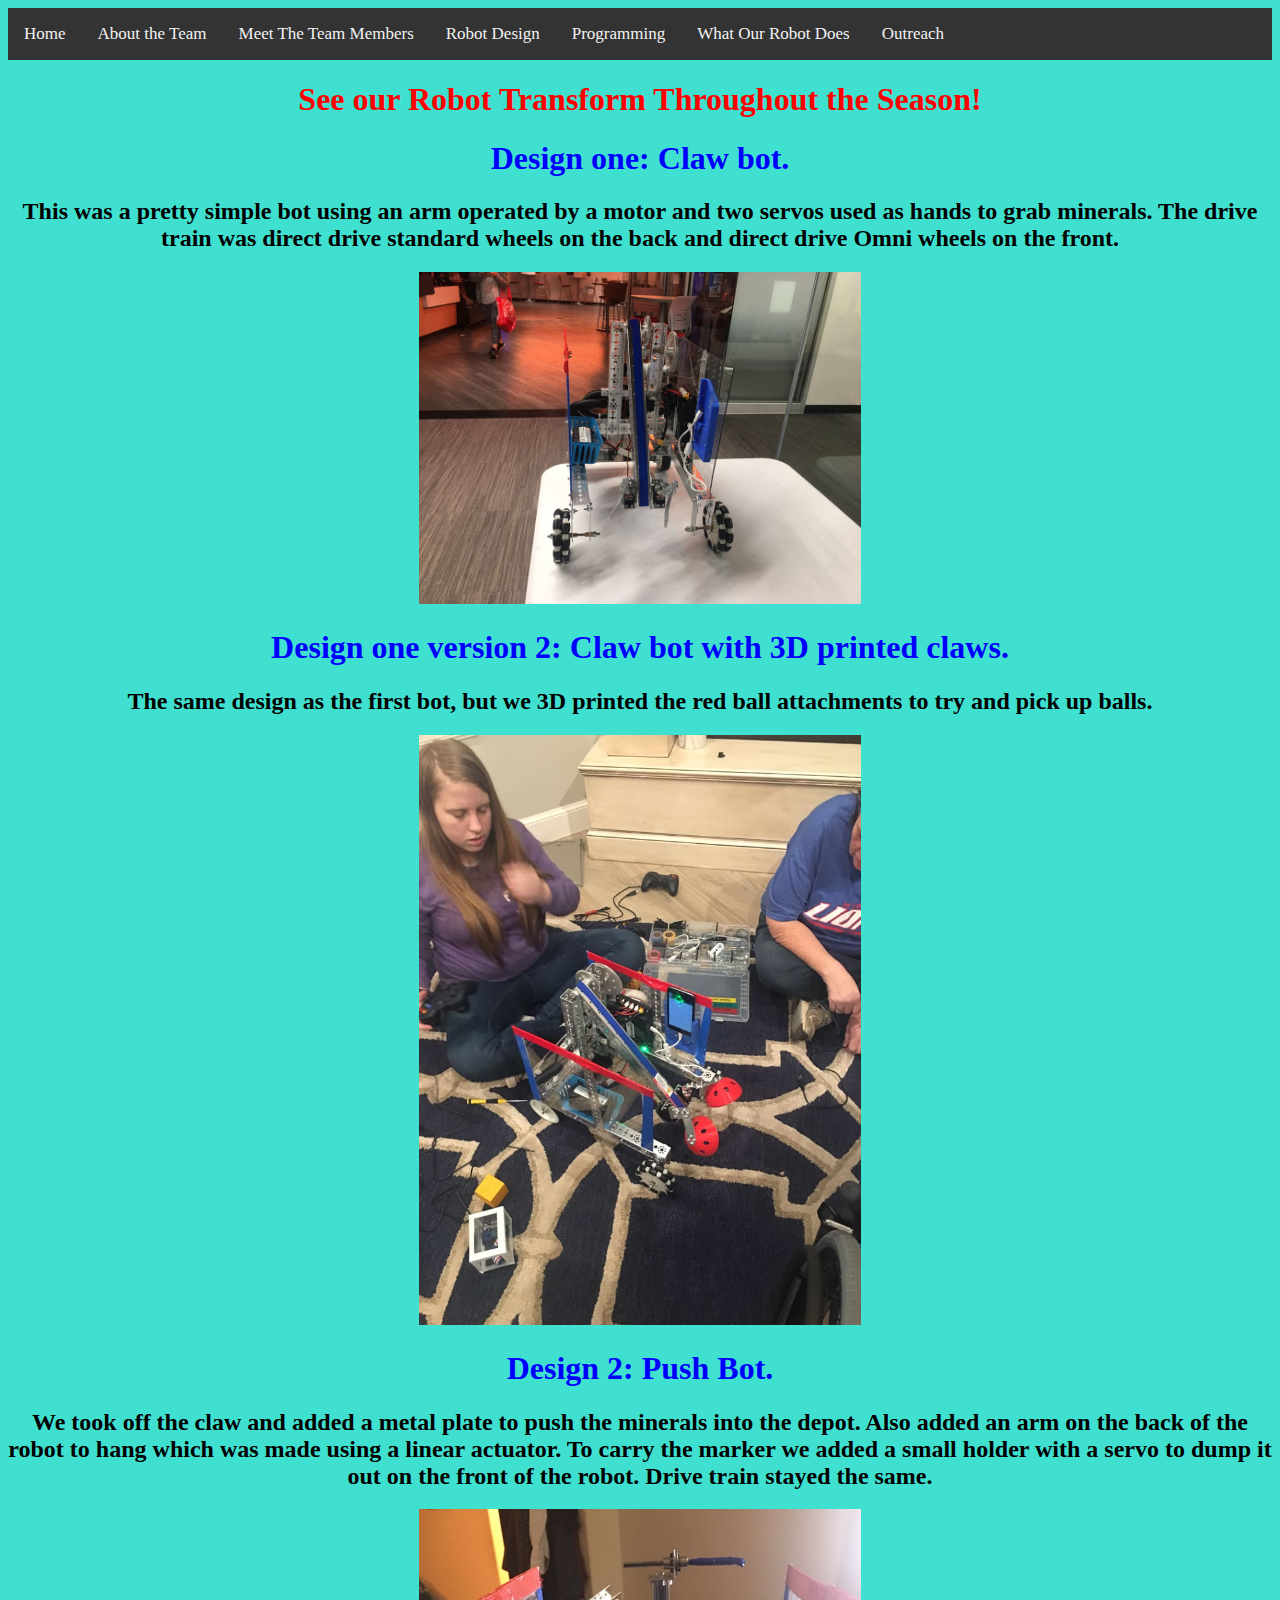
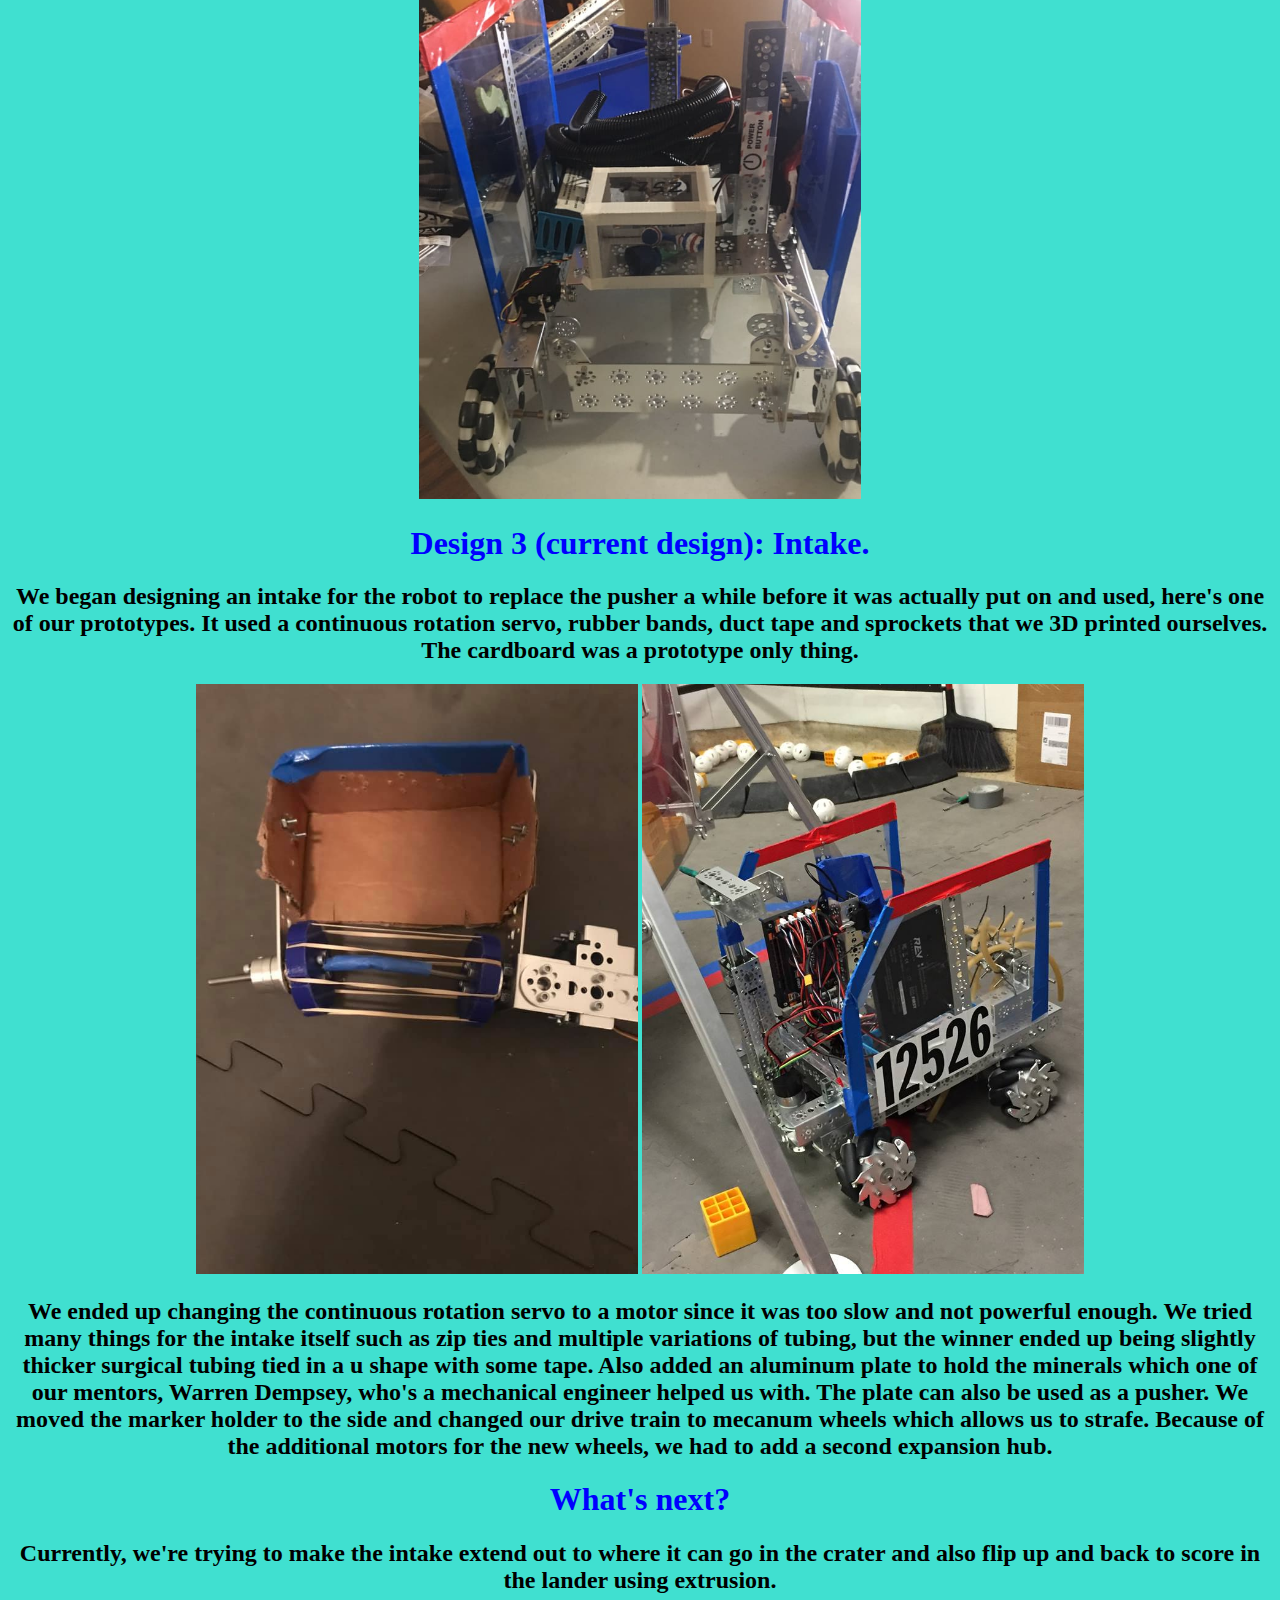
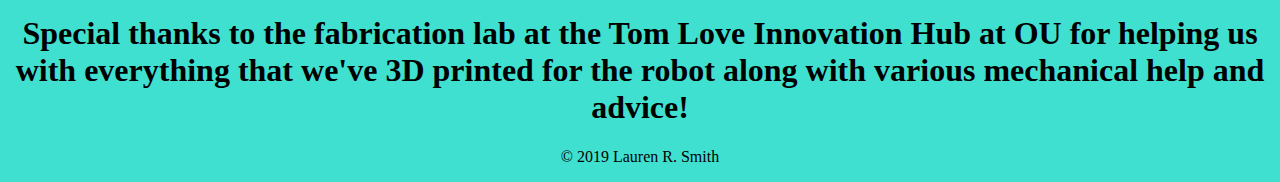
<file: robot.html>
<!DOCTYPE html>
<html lang="en">

<head>
	<title>Senoritas of Awesomeness - Robot Design</title>
	<link rel="stylesheet" type="text/css" href="assets/css/mystyle.css">
</head>

<body>

	<div class="topnav ">
		<a href="index.html">Home</a>
		<a href="about.html">About the Team</a>
		<a href="members.html">Meet The Team Members</a>
		<a href="robot.html">Robot Design</a>
		<a href="programming.html">Programming</a>
		<a href="tasks.html">What Our Robot Does</a>
		<a href="connect.html">Outreach</a>
	</div>


	<div class="center">
		<h1 style="color:red">See our Robot Transform Throughout the Season!</h1>

		<h1 style="color:blue">Design one: Claw bot.</h1>
		<h2><b> This was a pretty simple bot using an arm operated by a motor and two servos used as hands to grab minerals.
				The drive train was direct drive standard wheels on the back and direct drive Omni wheels on the front. </b></h2>
		<img src="./assets/images/Firstbot1.jpg" alt="First Bot" class="thirtyfive" />

		<h1 style="color:blue">Design one version 2: Claw bot with 3D printed claws.</h1>
		<h2><b>The same design as the first bot, but we 3D printed the red ball attachments to try and pick up balls.</b></h2>
		<img src="./assets/images/firstbot2.jpg" alt="First Bot, version 2" class="thirtyfive" />

		<h1 style="color:blue">Design 2: Push Bot.</h1>
		<h2> <b> We took off the claw and added a metal plate to push the minerals into the depot. Also added an arm on the
				back of the robot to hang which was made using a linear actuator. To carry the marker we added a small holder with
				a
				servo to dump it out on the front of the robot. Drive train stayed the same. </b></h2>
		<img src="./assets/images/pushbot.jpg" alt="Push Bot" class="thirtyfive" />

		<h1 style="color:blue">Design 3 (current design): Intake.</h1>
		<h2> <b> We began designing an intake for the robot to replace the pusher a while before it was actually put on and
				used, here's one of our prototypes. It used a continuous rotation servo, rubber bands, duct tape and sprockets that
				we 3D printed ourselves. The cardboard was a prototype only thing. </b> </h2>
		<img src="./assets/images/intake.jpg" alt="Intake" class="thirtyfive" />
		<img src="./assets/images/morty.jpg" alt="Morty" class="thirtyfive" />
		<h2> <b> We ended up changing the continuous rotation servo to a motor since it was too slow and not powerful enough.
				We tried many things for the intake itself such as zip ties and multiple variations of tubing, but the winner ended
				up being slightly thicker surgical tubing tied in a u shape with some tape. Also added an aluminum plate to hold
				the
				minerals which one of our mentors, Warren Dempsey, who's a mechanical engineer helped us with. The plate can also
				be
				used as a pusher. We moved the marker holder to the side and changed our drive train to mecanum wheels which allows
				us to strafe. Because of the additional motors for the new wheels, we had to add a second expansion hub. </b> </h2>

		<h1 style="color:blue">What's next?</h1>
		<h2> <b> Currently, we're trying to make the intake extend out to where it can go in the crater and also flip up and
				back to score in the lander using extrusion. </b> </h2>
		<h1> <b> Special thanks to the fabrication lab at the Tom Love Innovation Hub at OU for helping us with everything
				that we've 3D printed for the robot along with various mechanical help and advice! </b> </h1>
		<p>
			&copy; 2019 Lauren R. Smith
		</p>
	</div>
</body>

</html>
</file>
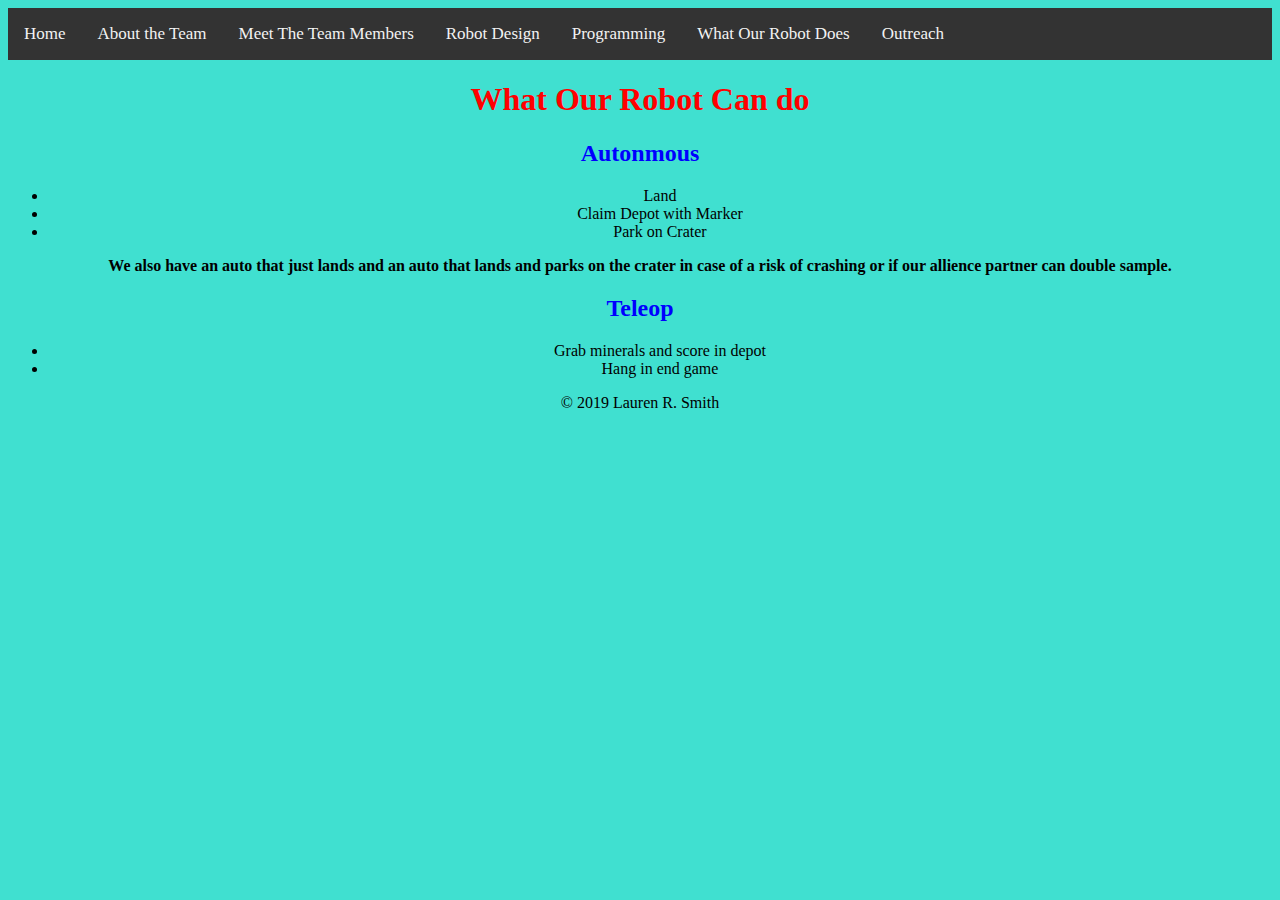
<file: tasks.html>
<!DOCTYPE html>
<html lang="en">

<head>
	<title>Senoritas of Awesomeness - What Our Robot Does</title>
	<link rel="stylesheet" type="text/css" href="assets/css/mystyle.css">
</head>

<body>

	<div class="topnav ">
		<a href="index.html">Home</a>
		<a href="about.html">About the Team</a>
		<a href="members.html">Meet The Team Members</a>
		<a href="robot.html">Robot Design</a>
		<a href="programming.html">Programming</a>
		<a href="tasks.html">What Our Robot Does</a>
		<a href="connect.html">Outreach</a>
	</div>

	<div class="center">
		<h1 style="color:red">What Our Robot Can do</h1>
		<h2 style="color:blue">Autonmous</h2>
		<ul style="color:black">
			<li>Land</li>
			<li>Claim Depot with Marker</li>
			<li>Park on Crater</li>
		</ul>
		<p> <b> We also have an auto that just lands and an auto that lands and parks on the crater in case of a risk of
				crashing or if our allience partner can double sample. </b> </p>
		<h2 style="color:blue">Teleop</h2>
		<ul style="color:black">
			<li>Grab minerals and score in depot</li>
			<li>Hang in end game</li>
		</ul>

		<p>
			&copy; 2019 Lauren R. Smith
		</p>
	</div>
</body>

</html>
</file>
<file: assets/css/mystyle.css>
body { 
    background-color: turquoise;
}

.topnav {
    background-color: #333;
    overflow: hidden;
}

.topnav a {
    float: left;
    display: block;
    color: #f2f2f2;
    text-align: center;
    padding: 16px 16px;
    text-decoration: none;
    font-size: 17px;
}

.active {
    background-color: #4CAF50;
    color: white;
}

.center {
    text-align: center;
}

img.thirtyfive {
    width: 35%;
}

img.ten {
    width: 10%;
}

img.twenty {
    width: 20%;
}

img.twentyfive {
    width: 25%;
}

img.onehundred {
    width: 100%;
}

img.seventyfive {
    width: 75%;
}

img.fifty {
    width: 50%;
}

img.thirty {
    width: 30%;
}
</file>
